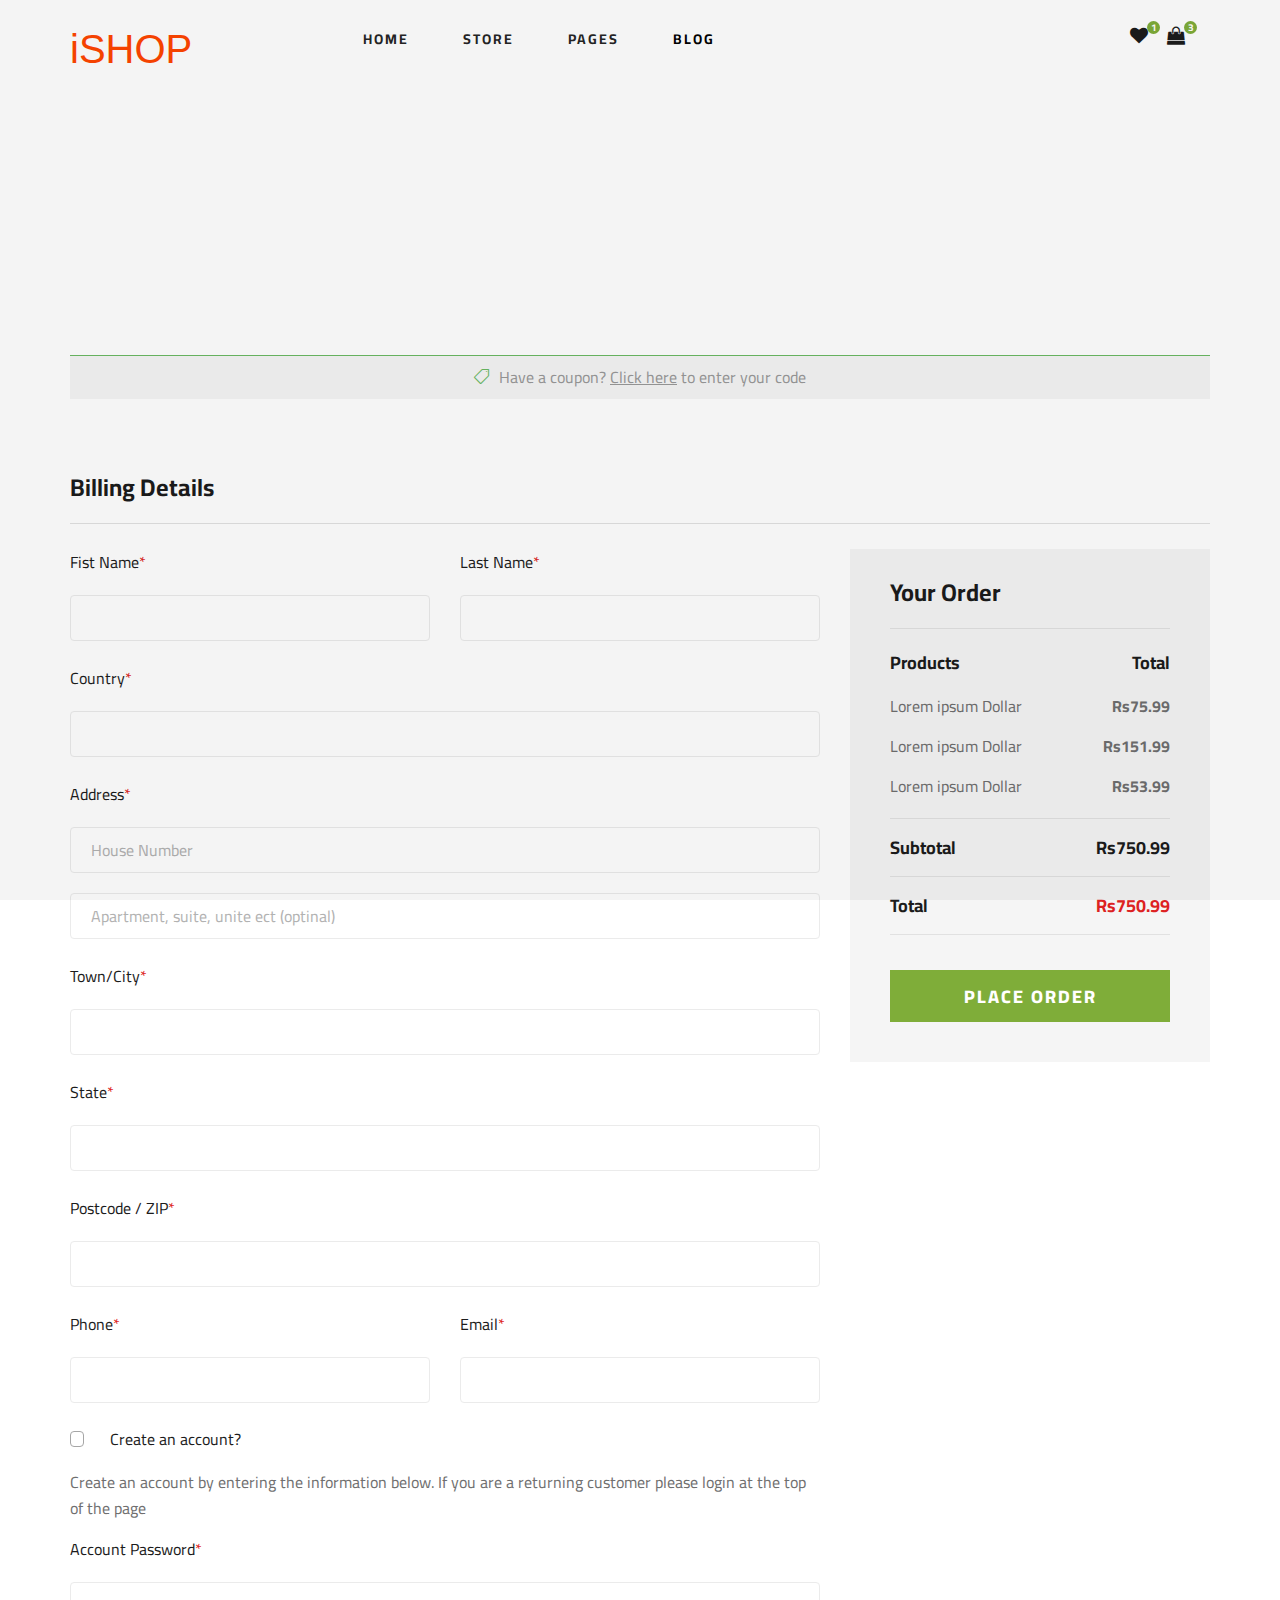
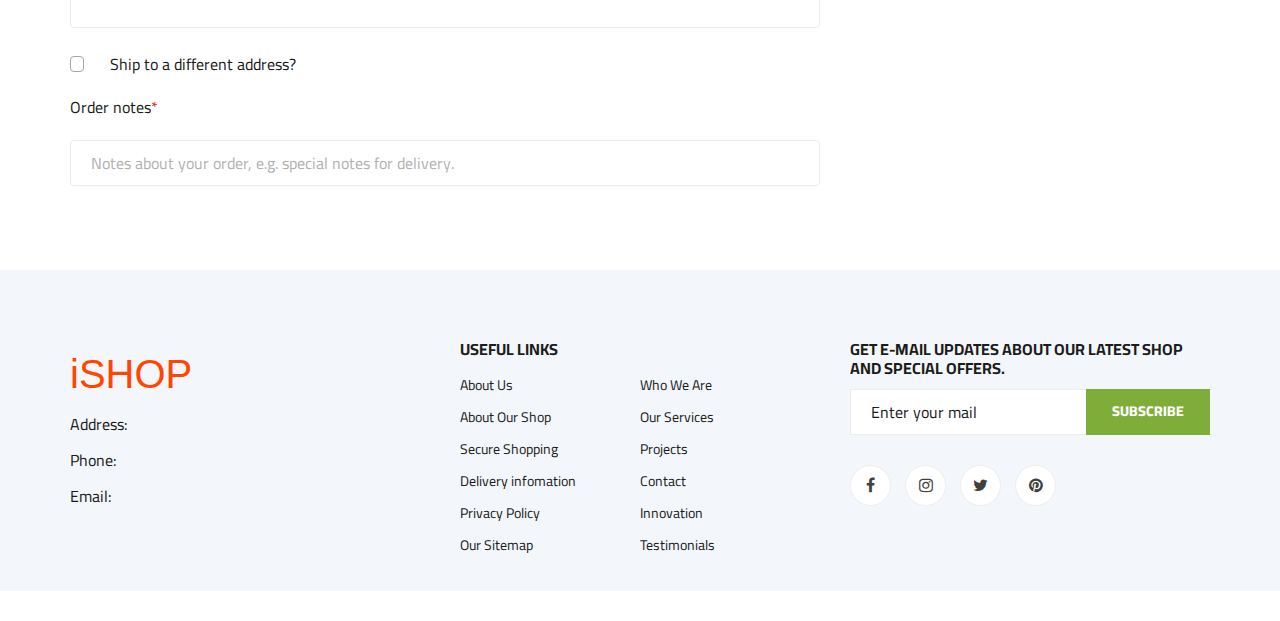
<file: php_login/checkout.html>
<!DOCTYPE html>
<html lang="zxx">

<head>
    <meta charset="UTF-8">
    <meta name="description">
    <meta name="keywords" content="Ogani, unica, creative, html">
    <meta name="viewport" content="width=device-width, initial-scale=1.0">
    <meta http-equiv="X-UA-Compatible" content="ie=edge">
    <title>CHECKOUT</title>

    <!-- Google Font -->
    <link href="https://fonts.googleapis.com/css2?family=Cairo:wght@200;300;400;600;900&display=swap" rel="stylesheet">

    <!-- Css Styles -->
    <link rel="stylesheet" href="css/bootstrap.min.css" type="text/css">
    <link rel="stylesheet" href="css/font-awesome.min.css" type="text/css">
    <link rel="stylesheet" href="css/elegant-icons.css" type="text/css">
    <link rel="stylesheet" href="css/nice-select.css" type="text/css">
    <link rel="stylesheet" href="css/jquery-ui.min.css" type="text/css">
    <link rel="stylesheet" href="css/owl.carousel.min.css" type="text/css">
    <link rel="stylesheet" href="css/slicknav.min.css" type="text/css">
    <link rel="stylesheet" href="css/style.css" type="text/css">
</head>

<body>
<!-- Page Preloder -->
<div id="preloder">
    <div class="loader"></div>
</div>

<!-- Humberger Begin -->
<div class="humberger__menu__overlay"></div>
<div class="humberger__menu__wrapper">
    <div class="humberger__menu__logo">
        <a href="./index.html">
            <h1 class="logo">iSHOP</h1>
        </a>
    </div>
    <div class="humberger__menu__cart">
        <ul>
            <li><a href="#"><i class="fa fa-heart"></i> <span>1</span></a></li>
            <li><a href="#"><i class="fa fa-shopping-bag"></i> <span>3</span></a></li>
        </ul>
    </div>
    <div class="humberger__menu__widget">
        <div class="header__top__right__auth">
            <a href="#"><i class="fa fa-user"></i> Login</a>
        </div>
    </div>
    <nav class="humberger__menu__nav mobile-menu">
        <ul>
            <li class="active"><a href="./index.html">HOME</a></li>
            <li><a href="./store.html">STORE</a></li>
            <li><a href="#">PAGES</a>
                <ul class="header__menu__dropdown">
                    <li><a href="./shop-details.html">SHOP DETAILS</a></li>
                    <li><a href="./shoping-cart.html">SHOPPING CART</a></li>
                    <li><a href="./checkout.html">CHECK OUTt</a></li>
                    <li><a href="./blog-details.html">BLOG DETAILS</a></li>
                </ul>
            </li>
            <li><a href="./blog.html">BLOG</a></li>
            <!-- <li><a href="./contact.html">Contact</a></li> -->
        </ul>
    </nav>
    <div id="mobile-menu-wrap"></div>
    <div class="header__top__right__social">
        <a href="#"><i class="fa fa-facebook"></i></a>
        <a href="#"><i class="fa fa-twitter"></i></a>
        <a href="#"><i class="fa fa-linkedin"></i></a>
        <a href="#"><i class="fa fa-pinterest-p"></i></a>
    </div>
</div>
<!-- Humberger End -->

<!-- Header Section Begin -->

    <div class="container">
        <div class="row">
            <div class="col-lg-3">
                <div class="header__logo">
                    <a href="#">
                        <h1 class="logo">iSHOP</h1>
                    </a>
                </div>
            </div>
            <div class="col-lg-6">
                <nav class="header__menu">
                    <ul>
                        <li><a href="./index.html">HOME</a></li>
                        <li><a href="./store.html">STORE</a></li>
                        <li><a href="#">Pages</a>
                            <ul class="header__menu__dropdown">
                                <li><a href="./shop-details.html">SHOP DETAILS</a></li>
                                <li><a href="./shoping-cart.html">SHOPPING CART</a></li>
                                <li><a href="./checkout.html">CHECK OUT</a></li>
                                <li><a href="./blog-details.html">BLOG DETAILS</a></li>
                            </ul>
                        </li>
                        <li class="active"><a href="./blog.html">BLOG</a></li>
                        <!-- <li><a href="./contact.html">Contact</a></li> -->
                    </ul>
                </nav>
            </div>
            <div class="col-lg-3">
                <div class="header__cart">
                    <ul>
                        <li><a href="#"><i class="fa fa-heart"></i> <span>1</span></a></li>
                        <li><a href="./shoping-cart.html"><i class="fa fa-shopping-bag"></i> <span>3</span></a></li>
                    </ul>
                </div>
            </div>
        </div>
        <div class="humberger__open">
            <i class="fa fa-bars"></i>
        </div>
    </div>
</header>
<!-- Header Section End -->

<!-- Hero Section Begin -->
<section class="hero hero-normal">
    <div class="container">
        <div class="row">
            <div class="col-lg-3">
                
            </div>
            <!--  -->
        </div>
    </div>
    <!-- Hero Section End -->

    <section class="store-section set-bg" data-setbg="https://t3.ftcdn.net/jpg/02/84/32/52/360_F_284325273_ei2pxwlAyg4ghLOBINFPiF1LVubbfLpA.jpg">
        <div class="container">
            <div class="row">
                <div class="col-lg-12 text-center">
                    <div class="store__text">
                        <h2>FLASH SALE</h2>
                        <div class="store__option">
                            <a href="./index.html">HOME</a>
                            <span>SHOP</span>
                        </div>
                    </div>
                </div>
            </div>
        </div>
    </section>

    
    <!-- Checkout Section Begin -->
    <section class="checkout spad">
        <div class="container">
            <div class="row">
                <div class="col-lg-12">
                    <h6><span class="icon_tag_alt"></span> Have a coupon? <a href="#">Click here</a> to enter your code
                    </h6>
                </div>
            </div>
            <div class="checkout__form">
                <h4>Billing Details</h4>
                <form action="#">
                    <div class="row">
                        <div class="col-lg-8 col-md-6">
                            <div class="row">
                                <div class="col-lg-6">
                                    <div class="checkout__input">
                                        <p>Fist Name<span>*</span></p>
                                        <input type="text">
                                    </div>
                                </div>
                                <div class="col-lg-6">
                                    <div class="checkout__input">
                                        <p>Last Name<span>*</span></p>
                                        <input type="text">
                                    </div>
                                </div>
                            </div>
                            <div class="checkout__input">
                                <p>Country<span>*</span></p>
                                <input type="text">
                            </div>
                            <div class="checkout__input">
                                <p>Address<span>*</span></p>
                                <input type="text" placeholder="House Number" class="checkout__input__add">
                                <input type="text" placeholder="Apartment, suite, unite ect (optinal)">
                            </div>
                            <div class="checkout__input">
                                <p>Town/City<span>*</span></p>
                                <input type="text">
                            </div>
                            <div class="checkout__input">
                                <p>State<span>*</span></p>
                                <input type="text">
                            </div>
                            <div class="checkout__input">
                                <p>Postcode / ZIP<span>*</span></p>
                                <input type="text">
                            </div>
                            <div class="row">
                                <div class="col-lg-6">
                                    <div class="checkout__input">
                                        <p>Phone<span>*</span></p>
                                        <input type="text">
                                    </div>
                                </div>
                                <div class="col-lg-6">
                                    <div class="checkout__input">
                                        <p>Email<span>*</span></p>
                                        <input type="text">
                                    </div>
                                </div>
                            </div>
                            <div class="checkout__input__checkbox">
                                <label for="acc">
                                    Create an account?
                                    <input type="checkbox" id="acc">
                                    <span class="checkmark"></span>
                                </label>
                            </div>
                            <p>Create an account by entering the information below. If you are a returning customer
                                please login at the top of the page</p>
                            <div class="checkout__input">
                                <p>Account Password<span>*</span></p>
                                <input type="text">
                            </div>
                            <div class="checkout__input__checkbox">
                                <label for="diff-acc">
                                    Ship to a different address?
                                    <input type="checkbox" id="diff-acc">
                                    <span class="checkmark"></span>
                                </label>
                            </div>
                            <div class="checkout__input">
                                <p>Order notes<span>*</span></p>
                                <input type="text"
                                    placeholder="Notes about your order, e.g. special notes for delivery.">
                            </div>
                        </div>
                        <div class="col-lg-4 col-md-6">
                            <div class="checkout__order">
                                <h4>Your Order</h4>
                                <div class="checkout__order__products">Products <span>Total</span></div>
                                <ul>
                                    <li>Lorem ipsum Dollar <span>Rs75.99</span></li>
                                    <li>Lorem ipsum Dollar<span>Rs151.99</span></li>
                                    <li>Lorem ipsum Dollar<span>Rs53.99</span></li>
                                </ul>
                                <div class="checkout__order__subtotal">Subtotal <span>Rs750.99</span></div>
                                <div class="checkout__order__total">Total <span>Rs750.99</span></div>
                                <!-- <div class="checkout__input__checkbox">
                                    <label for="acc-or">
                                        Create an account?
                                        <input type="checkbox" id="acc-or">
                                        <span class="checkmark"></span>
                                    </label>
                                </div>
                                <p>Lorem ipsum dolor sit amet, consectetur adip elit, sed do eiusmod tempor incididunt
                                    ut labore et dolore magna aliqua.</p>
                                <div class="checkout__input__checkbox">
                                    <label for="payment">
                                        Check Payment
                                        <input type="checkbox" id="payment">
                                        <span class="checkmark"></span>
                                    </label>
                                </div> -->
                                <button type="submit" class="site-btn">PLACE ORDER</button>
                            </div>
                        </div>
                    </div>
                </form>
            </div>
        </div>
    </section>
    <!-- Checkout Section End -->

    <!-- Footer Section Begin -->
    <footer class="footer spad">
        <div class="container">
            <div class="row">
                <div class="col-lg-3 col-md-6 col-sm-6">
                    <div class="footer__about">
                        <div class="footer-logo">
                            <h1 class="logo">iSHOP</h1>
                        </div>
                        <ul>
                            <li>Address: </li>
                            <li>Phone: </li>
                            <li>Email: </li>
                        </ul>
                    </div>
                </div>
                <div class="col-lg-4 col-md-6 col-sm-6 offset-lg-1">
                    <div class="footer__widget">
                        <h6>USEFUL LINKS</h6>
                        <ul>
                            <li><a href="#">About Us</a></li>
                            <li><a href="#">About Our Shop</a></li>
                            <li><a href="#">Secure Shopping</a></li>
                            <li><a href="#">Delivery infomation</a></li>
                            <li><a href="#">Privacy Policy</a></li>
                            <li><a href="#">Our Sitemap</a></li>
                        </ul>
                        <ul>
                            <li><a href="#">Who We Are</a></li>
                            <li><a href="#">Our Services</a></li>
                            <li><a href="#">Projects</a></li>
                            <li><a href="#">Contact</a></li>
                            <li><a href="#">Innovation</a></li>
                            <li><a href="#">Testimonials</a></li>
                        </ul>
                    </div>
                </div>
                <div class="col-lg-4 col-md-12">
                    <div class="footer__widget">
                        <h6>GET E-MAIL UPDATES ABOUT OUR LATEST SHOP AND SPECIAL OFFERS.</h6>
                        <form action="#">
                            <input type="text" placeholder="Enter your mail">
                            <button type="submit" class="site-btn">Subscribe</button>
                        </form>
                        <div class="footer__widget__social">
                            <a href="#"><i class="fa fa-facebook"></i></a>
                            <a href="#"><i class="fa fa-instagram"></i></a>
                            <a href="#"><i class="fa fa-twitter"></i></a>
                            <a href="#"><i class="fa fa-pinterest"></i></a>
                        </div>
                    </div>
                </div>
            </div>
        </div>
    </footer>
    <!-- Footer Section End -->

    <!-- Js Plugins -->
    <script src="js/jquery-3.3.1.min.js"></script>
    <script src="js/bootstrap.min.js"></script>
    <script src="js/jquery.nice-select.min.js"></script>
    <script src="js/jquery-ui.min.js"></script>
    <script src="js/jquery.slicknav.js"></script>
    <script src="js/mixitup.min.js"></script>
    <script src="js/owl.carousel.min.js"></script>
    <script src="js/main.js"></script>

 

</body>

</html>
</file>
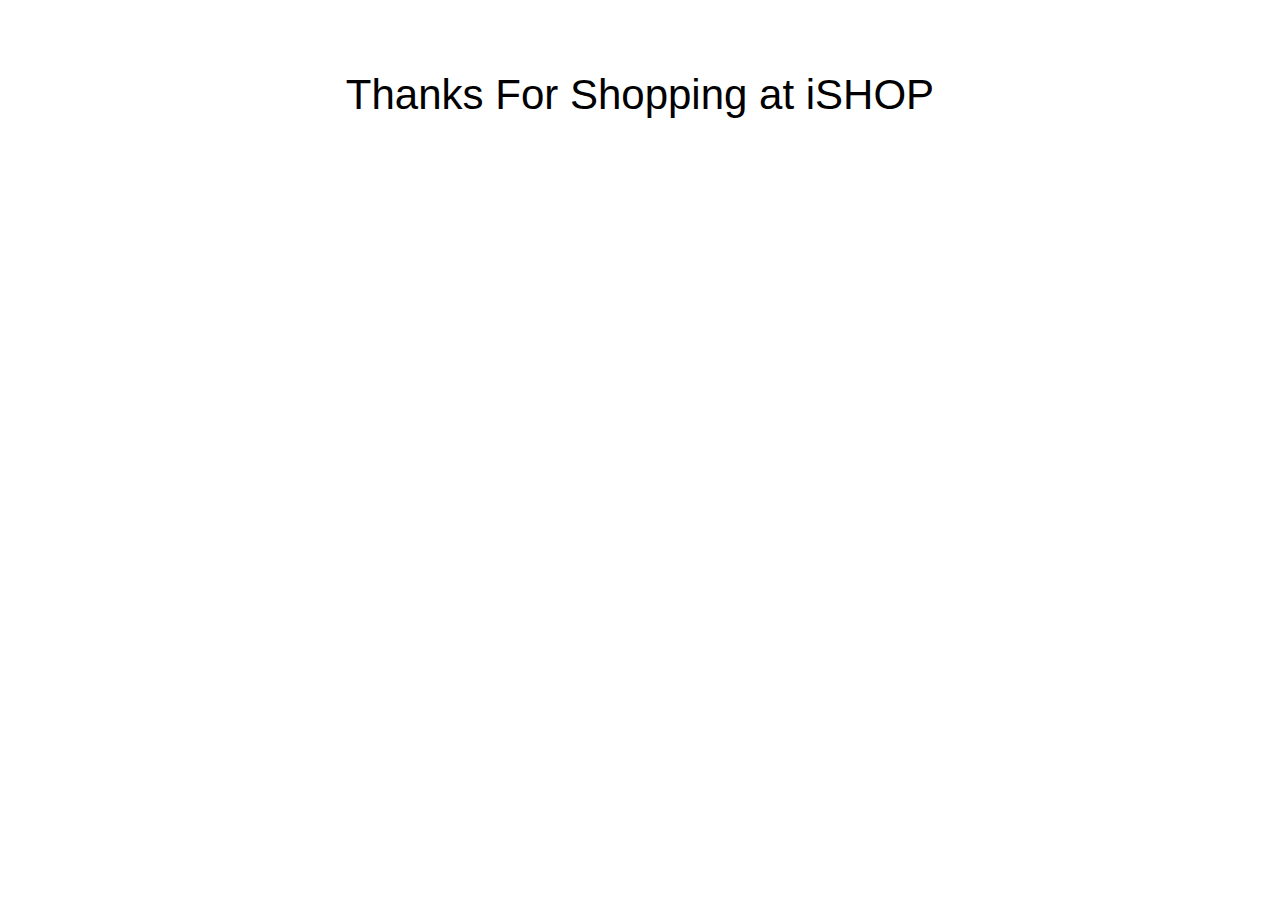
<file: php_login/payment.html>
<!DOCTYPE html>
<html lang="en">
<head>
    <meta charset="UTF-8">
    <meta http-equiv="X-UA-Compatible" content="IE=edge">
    <meta name="viewport" content="width=device-width, initial-scale=1.0">
    <link rel="stylesheet" href="./css/style.css">
    <title>iSHOP | Payment-Gateway</title>
</head>
<body>
    <div class="Heading_payment_page">Thanks For Shopping at iSHOP</div>
    <div class="razorpay-embed-btn" data-url="https://rzp.io/l/7XANHyZ0xA" data-text="Proceed to payment" data-color="#528FF0" data-size="large">
    

<script>
    (function(){
    var d=document; var x=!d.getElementById('razorpay-embed-btn-js')
    if(x){ var s=d.createElement('script'); s.defer=!0;s.id='razorpay-embed-btn-js';
    s.src='https://cdn.razorpay.com/static/embed_btn/bundle.js';d.body.appendChild(s);} else{var rzp=window['__rzp__'];
    rzp && rzp.init && rzp.init()}})();
</script>
</div>
</body>
</html>
</file>
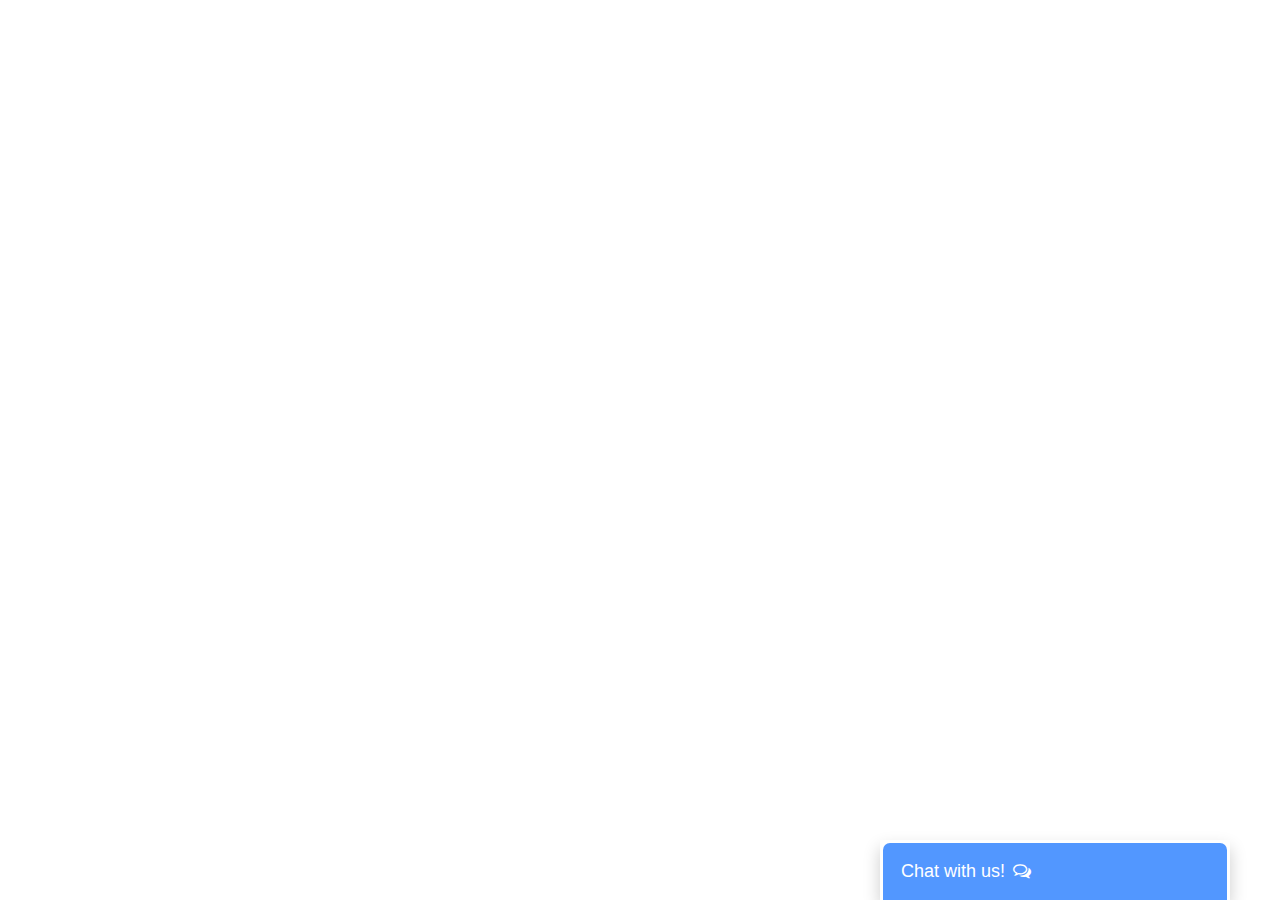
<file: php_login/chatbot/chat.html>
<!DOCTYPE html>
<html lang="en">

<head>
    <meta charset="UTF-8">
    <meta http-equiv="X-UA-Compatible" content="IE=edge">
    <meta name="viewport" content="width=device-width, initial-scale=1.0">
    <title>iSHOP | ChatBot</title>

    <link rel="stylesheet" href="static/css/chat.css">
    <link rel="stylesheet" href="static/css/home.css">
    <link rel="stylesheet" href="https://cdnjs.cloudflare.com/ajax/libs/font-awesome/4.7.0/css/font-awesome.min.css">

</head>

<body>
    
    <div class="chat-bar-collapsible">
        <button id="chat-button" type="button" class="collapsible">Chat with us!
            <i id="chat-icon" style="color: #fff;" class="fa fa-fw fa-comments-o"></i>
        </button>

        <div class="content">
            <div class="full-chat-block">
              
                <div class="outer-container">
                    <div class="chat-container">
                        
                        <div id="chatbox">
                            <h5 id="chat-timestamp"></h5>
                            <p id="botStarterMessage" class="botText"><span>Loading...</span></p>
                        </div>

                        
                        <div class="chat-bar-input-block">
                            <div id="userInput">
                                <input id="textInput" class="input-box" type="text" name="msg"
                                    placeholder="Tap 'Enter' to send a message">
                                <p></p>
                            </div>

                            <div class="chat-bar-icons">
                                <i id="chat-icon" style="color: crimson;" class="fa fa-fw fa-heart"
                                    onclick="heartButton()"></i>
                                <i id="chat-icon" style="color: #333;" class="fa fa-fw fa-send"
                                    onclick="sendButton()"></i>
                            </div>
                        </div>

                        <div id="chat-bar-bottom">
                            <p></p>
                        </div>

                    </div>
                </div>

            </div>
        </div>

    </div>

</body>
<script src="https://ajax.googleapis.com/ajax/libs/jquery/3.4.1/jquery.min.js"></script>
<script src="static/scripts/responses.js"></script>
<script src="static/scripts/chat.js"></script>

</html>
</file>
<file: php_login/css/elegant-icons.css>
@font-face {
	font-family: 'ElegantIcons';
	src:url('../fonts/ElegantIcons.eot');
	src:url('../fonts/ElegantIcons.eot?#iefix') format('embedded-opentype'),
		url('../fonts/ElegantIcons.woff') format('woff'),
		url('../fonts/ElegantIcons.ttf') format('truetype'),
		url('../fonts/ElegantIcons.svg#ElegantIcons') format('svg');
	font-weight: normal;
	font-style: normal;
}

/* Use the following CSS code if you want to use data attributes for inserting your icons */
[data-icon]:before {
	font-family: 'ElegantIcons';
	content: attr(data-icon);
	speak: none;
	font-weight: normal;
	font-variant: normal;
	text-transform: none;
	line-height: 1;
	-webkit-font-smoothing: antialiased;
	-moz-osx-font-smoothing: grayscale;
}

/* Use the following CSS code if you want to have a class per icon */
/*
Instead of a list of all class selectors,
you can use the generic selector below, but it's slower:
[class*="your-class-prefix"] {
*/
.arrow_up, .arrow_down, .arrow_left, .arrow_right, .arrow_left-up, .arrow_right-up, .arrow_right-down, .arrow_left-down, .arrow-up-down, .arrow_up-down_alt, .arrow_left-right_alt, .arrow_left-right, .arrow_expand_alt2, .arrow_expand_alt, .arrow_condense, .arrow_expand, .arrow_move, .arrow_carrot-up, .arrow_carrot-down, .arrow_carrot-left, .arrow_carrot-right, .arrow_carrot-2up, .arrow_carrot-2down, .arrow_carrot-2left, .arrow_carrot-2right, .arrow_carrot-up_alt2, .arrow_carrot-down_alt2, .arrow_carrot-left_alt2, .arrow_carrot-right_alt2, .arrow_carrot-2up_alt2, .arrow_carrot-2down_alt2, .arrow_carrot-2left_alt2, .arrow_carrot-2right_alt2, .arrow_triangle-up, .arrow_triangle-down, .arrow_triangle-left, .arrow_triangle-right, .arrow_triangle-up_alt2, .arrow_triangle-down_alt2, .arrow_triangle-left_alt2, .arrow_triangle-right_alt2, .arrow_back, .icon_minus-06, .icon_plus, .icon_close, .icon_check, .icon_minus_alt2, .icon_plus_alt2, .icon_close_alt2, .icon_check_alt2, .icon_zoom-out_alt, .icon_zoom-in_alt, .icon_search, .icon_box-empty, .icon_box-selected, .icon_minus-box, .icon_plus-box, .icon_box-checked, .icon_circle-empty, .icon_circle-slelected, .icon_stop_alt2, .icon_stop, .icon_pause_alt2, .icon_pause, .icon_menu, .icon_menu-square_alt2, .icon_menu-circle_alt2, .icon_ul, .icon_ol, .icon_adjust-horiz, .icon_adjust-vert, .icon_document_alt, .icon_documents_alt, .icon_pencil, .icon_pencil-edit_alt, .icon_pencil-edit, .icon_folder-alt, .icon_folder-open_alt, .icon_folder-add_alt, .icon_info_alt, .icon_error-oct_alt, .icon_error-circle_alt, .icon_error-triangle_alt, .icon_question_alt2, .icon_question, .icon_comment_alt, .icon_chat_alt, .icon_vol-mute_alt, .icon_volume-low_alt, .icon_volume-high_alt, .icon_quotations, .icon_quotations_alt2, .icon_clock_alt, .icon_lock_alt, .icon_lock-open_alt, .icon_key_alt, .icon_cloud_alt, .icon_cloud-upload_alt, .icon_cloud-download_alt, .icon_image, .icon_images, .icon_lightbulb_alt, .icon_gift_alt, .icon_house_alt, .icon_genius, .icon_mobile, .icon_tablet, .icon_laptop, .icon_desktop, .icon_camera_alt, .icon_mail_alt, .icon_cone_alt, .icon_ribbon_alt, .icon_bag_alt, .icon_creditcard, .icon_cart_alt, .icon_paperclip, .icon_tag_alt, .icon_tags_alt, .icon_trash_alt, .icon_cursor_alt, .icon_mic_alt, .icon_compass_alt, .icon_pin_alt, .icon_pushpin_alt, .icon_map_alt, .icon_drawer_alt, .icon_toolbox_alt, .icon_book_alt, .icon_calendar, .icon_film, .icon_table, .icon_contacts_alt, .icon_headphones, .icon_lifesaver, .icon_piechart, .icon_refresh, .icon_link_alt, .icon_link, .icon_loading, .icon_blocked, .icon_archive_alt, .icon_heart_alt, .icon_star_alt, .icon_star-half_alt, .icon_star, .icon_star-half, .icon_tools, .icon_tool, .icon_cog, .icon_cogs, .arrow_up_alt, .arrow_down_alt, .arrow_left_alt, .arrow_right_alt, .arrow_left-up_alt, .arrow_right-up_alt, .arrow_right-down_alt, .arrow_left-down_alt, .arrow_condense_alt, .arrow_expand_alt3, .arrow_carrot_up_alt, .arrow_carrot-down_alt, .arrow_carrot-left_alt, .arrow_carrot-right_alt, .arrow_carrot-2up_alt, .arrow_carrot-2dwnn_alt, .arrow_carrot-2left_alt, .arrow_carrot-2right_alt, .arrow_triangle-up_alt, .arrow_triangle-down_alt, .arrow_triangle-left_alt, .arrow_triangle-right_alt, .icon_minus_alt, .icon_plus_alt, .icon_close_alt, .icon_check_alt, .icon_zoom-out, .icon_zoom-in, .icon_stop_alt, .icon_menu-square_alt, .icon_menu-circle_alt, .icon_document, .icon_documents, .icon_pencil_alt, .icon_folder, .icon_folder-open, .icon_folder-add, .icon_folder_upload, .icon_folder_download, .icon_info, .icon_error-circle, .icon_error-oct, .icon_error-triangle, .icon_question_alt, .icon_comment, .icon_chat, .icon_vol-mute, .icon_volume-low, .icon_volume-high, .icon_quotations_alt, .icon_clock, .icon_lock, .icon_lock-open, .icon_key, .icon_cloud, .icon_cloud-upload, .icon_cloud-download, .icon_lightbulb, .icon_gift, .icon_house, .icon_camera, .icon_mail, .icon_cone, .icon_ribbon, .icon_bag, .icon_cart, .icon_tag, .icon_tags, .icon_trash, .icon_cursor, .icon_mic, .icon_compass, .icon_pin, .icon_pushpin, .icon_map, .icon_drawer, .icon_toolbox, .icon_book, .icon_contacts, .icon_archive, .icon_heart, .icon_profile, .icon_group, .icon_grid-2x2, .icon_grid-3x3, .icon_music, .icon_pause_alt, .icon_phone, .icon_upload, .icon_download, .social_facebook, .social_twitter, .social_pinterest, .social_googleplus, .social_tumblr, .social_tumbleupon, .social_wordpress, .social_instagram, .social_dribbble, .social_vimeo, .social_linkedin, .social_rss, .social_deviantart, .social_share, .social_myspace, .social_skype, .social_youtube, .social_picassa, .social_googledrive, .social_flickr, .social_blogger, .social_spotify, .social_delicious, .social_facebook_circle, .social_twitter_circle, .social_pinterest_circle, .social_googleplus_circle, .social_tumblr_circle, .social_stumbleupon_circle, .social_wordpress_circle, .social_instagram_circle, .social_dribbble_circle, .social_vimeo_circle, .social_linkedin_circle, .social_rss_circle, .social_deviantart_circle, .social_share_circle, .social_myspace_circle, .social_skype_circle, .social_youtube_circle, .social_picassa_circle, .social_googledrive_alt2, .social_flickr_circle, .social_blogger_circle, .social_spotify_circle, .social_delicious_circle, .social_facebook_square, .social_twitter_square, .social_pinterest_square, .social_googleplus_square, .social_tumblr_square, .social_stumbleupon_square, .social_wordpress_square, .social_instagram_square, .social_dribbble_square, .social_vimeo_square, .social_linkedin_square, .social_rss_square, .social_deviantart_square, .social_share_square, .social_myspace_square, .social_skype_square, .social_youtube_square, .social_picassa_square, .social_googledrive_square, .social_flickr_square, .social_blogger_square, .social_spotify_square, .social_delicious_square, .icon_printer, .icon_calulator, .icon_building, .icon_floppy, .icon_drive, .icon_search-2, .icon_id, .icon_id-2, .icon_puzzle, .icon_like, .icon_dislike, .icon_mug, .icon_currency, .icon_wallet, .icon_pens, .icon_easel, .icon_flowchart, .icon_datareport, .icon_briefcase, .icon_shield, .icon_percent, .icon_globe, .icon_globe-2, .icon_target, .icon_hourglass, .icon_balance, .icon_rook, .icon_printer-alt, .icon_calculator_alt, .icon_building_alt, .icon_floppy_alt, .icon_drive_alt, .icon_search_alt, .icon_id_alt, .icon_id-2_alt, .icon_puzzle_alt, .icon_like_alt, .icon_dislike_alt, .icon_mug_alt, .icon_currency_alt, .icon_wallet_alt, .icon_pens_alt, .icon_easel_alt, .icon_flowchart_alt, .icon_datareport_alt, .icon_briefcase_alt, .icon_shield_alt, .icon_percent_alt, .icon_globe_alt, .icon_clipboard {
	font-family: 'ElegantIcons';
	speak: none;
	font-style: normal;
	font-weight: normal;
	font-variant: normal;
	text-transform: none;
	line-height: 1;
	-webkit-font-smoothing: antialiased;
}
.arrow_up:before {
	content: "\21";
}
.arrow_down:before {
	content: "\22";
}
.arrow_left:before {
	content: "\23";
}
.arrow_right:before {
	content: "\24";
}
.arrow_left-up:before {
	content: "\25";
}
.arrow_right-up:before {
	content: "\26";
}
.arrow_right-down:before {
	content: "\27";
}
.arrow_left-down:before {
	content: "\28";
}
.arrow-up-down:before {
	content: "\29";
}
.arrow_up-down_alt:before {
	content: "\2a";
}
.arrow_left-right_alt:before {
	content: "\2b";
}
.arrow_left-right:before {
	content: "\2c";
}
.arrow_expand_alt2:before {
	content: "\2d";
}
.arrow_expand_alt:before {
	content: "\2e";
}
.arrow_condense:before {
	content: "\2f";
}
.arrow_expand:before {
	content: "\30";
}
.arrow_move:before {
	content: "\31";
}
.arrow_carrot-up:before {
	content: "\32";
}
.arrow_carrot-down:before {
	content: "\33";
}
.arrow_carrot-left:before {
	content: "\34";
}
.arrow_carrot-right:before {
	content: "\35";
}
.arrow_carrot-2up:before {
	content: "\36";
}
.arrow_carrot-2down:before {
	content: "\37";
}
.arrow_carrot-2left:before {
	content: "\38";
}
.arrow_carrot-2right:before {
	content: "\39";
}
.arrow_carrot-up_alt2:before {
	content: "\3a";
}
.arrow_carrot-down_alt2:before {
	content: "\3b";
}
.arrow_carrot-left_alt2:before {
	content: "\3c";
}
.arrow_carrot-right_alt2:before {
	content: "\3d";
}
.arrow_carrot-2up_alt2:before {
	content: "\3e";
}
.arrow_carrot-2down_alt2:before {
	content: "\3f";
}
.arrow_carrot-2left_alt2:before {
	content: "\40";
}
.arrow_carrot-2right_alt2:before {
	content: "\41";
}
.arrow_triangle-up:before {
	content: "\42";
}
.arrow_triangle-down:before {
	content: "\43";
}
.arrow_triangle-left:before {
	content: "\44";
}
.arrow_triangle-right:before {
	content: "\45";
}
.arrow_triangle-up_alt2:before {
	content: "\46";
}
.arrow_triangle-down_alt2:before {
	content: "\47";
}
.arrow_triangle-left_alt2:before {
	content: "\48";
}
.arrow_triangle-right_alt2:before {
	content: "\49";
}
.arrow_back:before {
	content: "\4a";
}
.icon_minus-06:before {
	content: "\4b";
}
.icon_plus:before {
	content: "\4c";
}
.icon_close:before {
	content: "\4d";
}
.icon_check:before {
	content: "\4e";
}
.icon_minus_alt2:before {
	content: "\4f";
}
.icon_plus_alt2:before {
	content: "\50";
}
.icon_close_alt2:before {
	content: "\51";
}
.icon_check_alt2:before {
	content: "\52";
}
.icon_zoom-out_alt:before {
	content: "\53";
}
.icon_zoom-in_alt:before {
	content: "\54";
}
.icon_search:before {
	content: "\55";
}
.icon_box-empty:before {
	content: "\56";
}
.icon_box-selected:before {
	content: "\57";
}
.icon_minus-box:before {
	content: "\58";
}
.icon_plus-box:before {
	content: "\59";
}
.icon_box-checked:before {
	content: "\5a";
}
.icon_circle-empty:before {
	content: "\5b";
}
.icon_circle-slelected:before {
	content: "\5c";
}
.icon_stop_alt2:before {
	content: "\5d";
}
.icon_stop:before {
	content: "\5e";
}
.icon_pause_alt2:before {
	content: "\5f";
}
.icon_pause:before {
	content: "\60";
}
.icon_menu:before {
	content: "\61";
}
.icon_menu-square_alt2:before {
	content: "\62";
}
.icon_menu-circle_alt2:before {
	content: "\63";
}
.icon_ul:before {
	content: "\64";
}
.icon_ol:before {
	content: "\65";
}
.icon_adjust-horiz:before {
	content: "\66";
}
.icon_adjust-vert:before {
	content: "\67";
}
.icon_document_alt:before {
	content: "\68";
}
.icon_documents_alt:before {
	content: "\69";
}
.icon_pencil:before {
	content: "\6a";
}
.icon_pencil-edit_alt:before {
	content: "\6b";
}
.icon_pencil-edit:before {
	content: "\6c";
}
.icon_folder-alt:before {
	content: "\6d";
}
.icon_folder-open_alt:before {
	content: "\6e";
}
.icon_folder-add_alt:before {
	content: "\6f";
}
.icon_info_alt:before {
	content: "\70";
}
.icon_error-oct_alt:before {
	content: "\71";
}
.icon_error-circle_alt:before {
	content: "\72";
}
.icon_error-triangle_alt:before {
	content: "\73";
}
.icon_question_alt2:before {
	content: "\74";
}
.icon_question:before {
	content: "\75";
}
.icon_comment_alt:before {
	content: "\76";
}
.icon_chat_alt:before {
	content: "\77";
}
.icon_vol-mute_alt:before {
	content: "\78";
}
.icon_volume-low_alt:before {
	content: "\79";
}
.icon_volume-high_alt:before {
	content: "\7a";
}
.icon_quotations:before {
	content: "\7b";
}
.icon_quotations_alt2:before {
	content: "\7c";
}
.icon_clock_alt:before {
	content: "\7d";
}
.icon_lock_alt:before {
	content: "\7e";
}
.icon_lock-open_alt:before {
	content: "\e000";
}
.icon_key_alt:before {
	content: "\e001";
}
.icon_cloud_alt:before {
	content: "\e002";
}
.icon_cloud-upload_alt:before {
	content: "\e003";
}
.icon_cloud-download_alt:before {
	content: "\e004";
}
.icon_image:before {
	content: "\e005";
}
.icon_images:before {
	content: "\e006";
}
.icon_lightbulb_alt:before {
	content: "\e007";
}
.icon_gift_alt:before {
	content: "\e008";
}
.icon_house_alt:before {
	content: "\e009";
}
.icon_genius:before {
	content: "\e00a";
}
.icon_mobile:before {
	content: "\e00b";
}
.icon_tablet:before {
	content: "\e00c";
}
.icon_laptop:before {
	content: "\e00d";
}
.icon_desktop:before {
	content: "\e00e";
}
.icon_camera_alt:before {
	content: "\e00f";
}
.icon_mail_alt:before {
	content: "\e010";
}
.icon_cone_alt:before {
	content: "\e011";
}
.icon_ribbon_alt:before {
	content: "\e012";
}
.icon_bag_alt:before {
	content: "\e013";
}
.icon_creditcard:before {
	content: "\e014";
}
.icon_cart_alt:before {
	content: "\e015";
}
.icon_paperclip:before {
	content: "\e016";
}
.icon_tag_alt:before {
	content: "\e017";
}
.icon_tags_alt:before {
	content: "\e018";
}
.icon_trash_alt:before {
	content: "\e019";
}
.icon_cursor_alt:before {
	content: "\e01a";
}
.icon_mic_alt:before {
	content: "\e01b";
}
.icon_compass_alt:before {
	content: "\e01c";
}
.icon_pin_alt:before {
	content: "\e01d";
}
.icon_pushpin_alt:before {
	content: "\e01e";
}
.icon_map_alt:before {
	content: "\e01f";
}
.icon_drawer_alt:before {
	content: "\e020";
}
.icon_toolbox_alt:before {
	content: "\e021";
}
.icon_book_alt:before {
	content: "\e022";
}
.icon_calendar:before {
	content: "\e023";
}
.icon_film:before {
	content: "\e024";
}
.icon_table:before {
	content: "\e025";
}
.icon_contacts_alt:before {
	content: "\e026";
}
.icon_headphones:before {
	content: "\e027";
}
.icon_lifesaver:before {
	content: "\e028";
}
.icon_piechart:before {
	content: "\e029";
}
.icon_refresh:before {
	content: "\e02a";
}
.icon_link_alt:before {
	content: "\e02b";
}
.icon_link:before {
	content: "\e02c";
}
.icon_loading:before {
	content: "\e02d";
}
.icon_blocked:before {
	content: "\e02e";
}
.icon_archive_alt:before {
	content: "\e02f";
}
.icon_heart_alt:before {
	content: "\e030";
}
.icon_star_alt:before {
	content: "\e031";
}
.icon_star-half_alt:before {
	content: "\e032";
}
.icon_star:before {
	content: "\e033";
}
.icon_star-half:before {
	content: "\e034";
}
.icon_tools:before {
	content: "\e035";
}
.icon_tool:before {
	content: "\e036";
}
.icon_cog:before {
	content: "\e037";
}
.icon_cogs:before {
	content: "\e038";
}
.arrow_up_alt:before {
	content: "\e039";
}
.arrow_down_alt:before {
	content: "\e03a";
}
.arrow_left_alt:before {
	content: "\e03b";
}
.arrow_right_alt:before {
	content: "\e03c";
}
.arrow_left-up_alt:before {
	content: "\e03d";
}
.arrow_right-up_alt:before {
	content: "\e03e";
}
.arrow_right-down_alt:before {
	content: "\e03f";
}
.arrow_left-down_alt:before {
	content: "\e040";
}
.arrow_condense_alt:before {
	content: "\e041";
}
.arrow_expand_alt3:before {
	content: "\e042";
}
.arrow_carrot_up_alt:before {
	content: "\e043";
}
.arrow_carrot-down_alt:before {
	content: "\e044";
}
.arrow_carrot-left_alt:before {
	content: "\e045";
}
.arrow_carrot-right_alt:before {
	content: "\e046";
}
.arrow_carrot-2up_alt:before {
	content: "\e047";
}
.arrow_carrot-2dwnn_alt:before {
	content: "\e048";
}
.arrow_carrot-2left_alt:before {
	content: "\e049";
}
.arrow_carrot-2right_alt:before {
	content: "\e04a";
}
.arrow_triangle-up_alt:before {
	content: "\e04b";
}
.arrow_triangle-down_alt:before {
	content: "\e04c";
}
.arrow_triangle-left_alt:before {
	content: "\e04d";
}
.arrow_triangle-right_alt:before {
	content: "\e04e";
}
.icon_minus_alt:before {
	content: "\e04f";
}
.icon_plus_alt:before {
	content: "\e050";
}
.icon_close_alt:before {
	content: "\e051";
}
.icon_check_alt:before {
	content: "\e052";
}
.icon_zoom-out:before {
	content: "\e053";
}
.icon_zoom-in:before {
	content: "\e054";
}
.icon_stop_alt:before {
	content: "\e055";
}
.icon_menu-square_alt:before {
	content: "\e056";
}
.icon_menu-circle_alt:before {
	content: "\e057";
}
.icon_document:before {
	content: "\e058";
}
.icon_documents:before {
	content: "\e059";
}
.icon_pencil_alt:before {
	content: "\e05a";
}
.icon_folder:before {
	content: "\e05b";
}
.icon_folder-open:before {
	content: "\e05c";
}
.icon_folder-add:before {
	content: "\e05d";
}
.icon_folder_upload:before {
	content: "\e05e";
}
.icon_folder_download:before {
	content: "\e05f";
}
.icon_info:before {
	content: "\e060";
}
.icon_error-circle:before {
	content: "\e061";
}
.icon_error-oct:before {
	content: "\e062";
}
.icon_error-triangle:before {
	content: "\e063";
}
.icon_question_alt:before {
	content: "\e064";
}
.icon_comment:before {
	content: "\e065";
}
.icon_chat:before {
	content: "\e066";
}
.icon_vol-mute:before {
	content: "\e067";
}
.icon_volume-low:before {
	content: "\e068";
}
.icon_volume-high:before {
	content: "\e069";
}
.icon_quotations_alt:before {
	content: "\e06a";
}
.icon_clock:before {
	content: "\e06b";
}
.icon_lock:before {
	content: "\e06c";
}
.icon_lock-open:before {
	content: "\e06d";
}
.icon_key:before {
	content: "\e06e";
}
.icon_cloud:before {
	content: "\e06f";
}
.icon_cloud-upload:before {
	content: "\e070";
}
.icon_cloud-download:before {
	content: "\e071";
}
.icon_lightbulb:before {
	content: "\e072";
}
.icon_gift:before {
	content: "\e073";
}
.icon_house:before {
	content: "\e074";
}
.icon_camera:before {
	content: "\e075";
}
.icon_mail:before {
	content: "\e076";
}
.icon_cone:before {
	content: "\e077";
}
.icon_ribbon:before {
	content: "\e078";
}
.icon_bag:before {
	content: "\e079";
}
.icon_cart:before {
	content: "\e07a";
}
.icon_tag:before {
	content: "\e07b";
}
.icon_tags:before {
	content: "\e07c";
}
.icon_trash:before {
	content: "\e07d";
}
.icon_cursor:before {
	content: "\e07e";
}
.icon_mic:before {
	content: "\e07f";
}
.icon_compass:before {
	content: "\e080";
}
.icon_pin:before {
	content: "\e081";
}
.icon_pushpin:before {
	content: "\e082";
}
.icon_map:before {
	content: "\e083";
}
.icon_drawer:before {
	content: "\e084";
}
.icon_toolbox:before {
	content: "\e085";
}
.icon_book:before {
	content: "\e086";
}
.icon_contacts:before {
	content: "\e087";
}
.icon_archive:before {
	content: "\e088";
}
.icon_heart:before {
	content: "\e089";
}
.icon_profile:before {
	content: "\e08a";
}
.icon_group:before {
	content: "\e08b";
}
.icon_grid-2x2:before {
	content: "\e08c";
}
.icon_grid-3x3:before {
	content: "\e08d";
}
.icon_music:before {
	content: "\e08e";
}
.icon_pause_alt:before {
	content: "\e08f";
}
.icon_phone:before {
	content: "\e090";
}
.icon_upload:before {
	content: "\e091";
}
.icon_download:before {
	content: "\e092";
}
.social_facebook:before {
	content: "\e093";
}
.social_twitter:before {
	content: "\e094";
}
.social_pinterest:before {
	content: "\e095";
}
.social_googleplus:before {
	content: "\e096";
}
.social_tumblr:before {
	content: "\e097";
}
.social_tumbleupon:before {
	content: "\e098";
}
.social_wordpress:before {
	content: "\e099";
}
.social_instagram:before {
	content: "\e09a";
}
.social_dribbble:before {
	content: "\e09b";
}
.social_vimeo:before {
	content: "\e09c";
}
.social_linkedin:before {
	content: "\e09d";
}
.social_rss:before {
	content: "\e09e";
}
.social_deviantart:before {
	content: "\e09f";
}
.social_share:before {
	content: "\e0a0";
}
.social_myspace:before {
	content: "\e0a1";
}
.social_skype:before {
	content: "\e0a2";
}
.social_youtube:before {
	content: "\e0a3";
}
.social_picassa:before {
	content: "\e0a4";
}
.social_googledrive:before {
	content: "\e0a5";
}
.social_flickr:before {
	content: "\e0a6";
}
.social_blogger:before {
	content: "\e0a7";
}
.social_spotify:before {
	content: "\e0a8";
}
.social_delicious:before {
	content: "\e0a9";
}
.social_facebook_circle:before {
	content: "\e0aa";
}
.social_twitter_circle:before {
	content: "\e0ab";
}
.social_pinterest_circle:before {
	content: "\e0ac";
}
.social_googleplus_circle:before {
	content: "\e0ad";
}
.social_tumblr_circle:before {
	content: "\e0ae";
}
.social_stumbleupon_circle:before {
	content: "\e0af";
}
.social_wordpress_circle:before {
	content: "\e0b0";
}
.social_instagram_circle:before {
	content: "\e0b1";
}
.social_dribbble_circle:before {
	content: "\e0b2";
}
.social_vimeo_circle:before {
	content: "\e0b3";
}
.social_linkedin_circle:before {
	content: "\e0b4";
}
.social_rss_circle:before {
	content: "\e0b5";
}
.social_deviantart_circle:before {
	content: "\e0b6";
}
.social_share_circle:before {
	content: "\e0b7";
}
.social_myspace_circle:before {
	content: "\e0b8";
}
.social_skype_circle:before {
	content: "\e0b9";
}
.social_youtube_circle:before {
	content: "\e0ba";
}
.social_picassa_circle:before {
	content: "\e0bb";
}
.social_googledrive_alt2:before {
	content: "\e0bc";
}
.social_flickr_circle:before {
	content: "\e0bd";
}
.social_blogger_circle:before {
	content: "\e0be";
}
.social_spotify_circle:before {
	content: "\e0bf";
}
.social_delicious_circle:before {
	content: "\e0c0";
}
.social_facebook_square:before {
	content: "\e0c1";
}
.social_twitter_square:before {
	content: "\e0c2";
}
.social_pinterest_square:before {
	content: "\e0c3";
}
.social_googleplus_square:before {
	content: "\e0c4";
}
.social_tumblr_square:before {
	content: "\e0c5";
}
.social_stumbleupon_square:before {
	content: "\e0c6";
}
.social_wordpress_square:before {
	content: "\e0c7";
}
.social_instagram_square:before {
	content: "\e0c8";
}
.social_dribbble_square:before {
	content: "\e0c9";
}
.social_vimeo_square:before {
	content: "\e0ca";
}
.social_linkedin_square:before {
	content: "\e0cb";
}
.social_rss_square:before {
	content: "\e0cc";
}
.social_deviantart_square:before {
	content: "\e0cd";
}
.social_share_square:before {
	content: "\e0ce";
}
.social_myspace_square:before {
	content: "\e0cf";
}
.social_skype_square:before {
	content: "\e0d0";
}
.social_youtube_square:before {
	content: "\e0d1";
}
.social_picassa_square:before {
	content: "\e0d2";
}
.social_googledrive_square:before {
	content: "\e0d3";
}
.social_flickr_square:before {
	content: "\e0d4";
}
.social_blogger_square:before {
	content: "\e0d5";
}
.social_spotify_square:before {
	content: "\e0d6";
}
.social_delicious_square:before {
	content: "\e0d7";
}
.icon_printer:before {
	content: "\e103";
}
.icon_calulator:before {
	content: "\e0ee";
}
.icon_building:before {
	content: "\e0ef";
}
.icon_floppy:before {
	content: "\e0e8";
}
.icon_drive:before {
	content: "\e0ea";
}
.icon_search-2:before {
	content: "\e101";
}
.icon_id:before {
	content: "\e107";
}
.icon_id-2:before {
	content: "\e108";
}
.icon_puzzle:before {
	content: "\e102";
}
.icon_like:before {
	content: "\e106";
}
.icon_dislike:before {
	content: "\e0eb";
}
.icon_mug:before {
	content: "\e105";
}
.icon_currency:before {
	content: "\e0ed";
}
.icon_wallet:before {
	content: "\e100";
}
.icon_pens:before {
	content: "\e104";
}
.icon_easel:before {
	content: "\e0e9";
}
.icon_flowchart:before {
	content: "\e109";
}
.icon_datareport:before {
	content: "\e0ec";
}
.icon_briefcase:before {
	content: "\e0fe";
}
.icon_shield:before {
	content: "\e0f6";
}
.icon_percent:before {
	content: "\e0fb";
}
.icon_globe:before {
	content: "\e0e2";
}
.icon_globe-2:before {
	content: "\e0e3";
}
.icon_target:before {
	content: "\e0f5";
}
.icon_hourglass:before {
	content: "\e0e1";
}
.icon_balance:before {
	content: "\e0ff";
}
.icon_rook:before {
	content: "\e0f8";
}
.icon_printer-alt:before {
	content: "\e0fa";
}
.icon_calculator_alt:before {
	content: "\e0e7";
}
.icon_building_alt:before {
	content: "\e0fd";
}
.icon_floppy_alt:before {
	content: "\e0e4";
}
.icon_drive_alt:before {
	content: "\e0e5";
}
.icon_search_alt:before {
	content: "\e0f7";
}
.icon_id_alt:before {
	content: "\e0e0";
}
.icon_id-2_alt:before {
	content: "\e0fc";
}
.icon_puzzle_alt:before {
	content: "\e0f9";
}
.icon_like_alt:before {
	content: "\e0dd";
}
.icon_dislike_alt:before {
	content: "\e0f1";
}
.icon_mug_alt:before {
	content: "\e0dc";
}
.icon_currency_alt:before {
	content: "\e0f3";
}
.icon_wallet_alt:before {
	content: "\e0d8";
}
.icon_pens_alt:before {
	content: "\e0db";
}
.icon_easel_alt:before {
	content: "\e0f0";
}
.icon_flowchart_alt:before {
	content: "\e0df";
}
.icon_datareport_alt:before {
	content: "\e0f2";
}
.icon_briefcase_alt:before {
	content: "\e0f4";
}
.icon_shield_alt:before {
	content: "\e0d9";
}
.icon_percent_alt:before {
	content: "\e0da";
}
.icon_globe_alt:before {
	content: "\e0de";
}
.icon_clipboard:before {
	content: "\e0e6";
}


	.glyph {
		float: left;
		text-align: center;
		padding: .75em;
		margin: .4em 1.5em .75em 0;
		width: 6em;
text-shadow: none;
	}
        .glyph_big {
        font-size: 128px;
        color: #59c5dc;
        float: left;
        margin-right: 20px;
        }

        .glyph div { padding-bottom: 10px;}

	.glyph input {
		font-family: consolas, monospace;
		font-size: 12px;
		width: 100%;
		text-align: center;
		border: 0;
		box-shadow: 0 0 0 1px #ccc;
		padding: .2em;
                -moz-border-radius: 5px;
                -webkit-border-radius: 5px;
	}
	.centered {
		margin-left: auto;
		margin-right: auto;
	}
	.glyph .fs1 {
		font-size: 2em;
	}
</file>
<file: php_login/css/nice-select.css>
.nice-select {
  -webkit-tap-highlight-color: transparent;
  background-color: #fff;
  border-radius: 5px;
  border: solid 1px #e8e8e8;
  box-sizing: border-box;
  clear: both;
  cursor: pointer;
  display: block;
  float: left;
  font-family: inherit;
  font-size: 14px;
  font-weight: normal;
  height: 42px;
  line-height: 40px;
  outline: none;
  padding-left: 18px;
  padding-right: 30px;
  position: relative;
  text-align: left !important;
  -webkit-transition: all 0.2s ease-in-out;
  transition: all 0.2s ease-in-out;
  -webkit-user-select: none;
     -moz-user-select: none;
      -ms-user-select: none;
          user-select: none;
  white-space: nowrap;
  width: auto; }
  .nice-select:hover {
    border-color: #dbdbdb; }
  .nice-select:active, .nice-select.open, .nice-select:focus {
    border-color: #999; }
  .nice-select:after {
    border-bottom: 2px solid #999;
    border-right: 2px solid #999;
    content: '';
    display: block;
    height: 5px;
    margin-top: -4px;
    pointer-events: none;
    position: absolute;
    right: 12px;
    top: 50%;
    -webkit-transform-origin: 66% 66%;
        -ms-transform-origin: 66% 66%;
            transform-origin: 66% 66%;
    -webkit-transform: rotate(45deg);
        -ms-transform: rotate(45deg);
            transform: rotate(45deg);
    -webkit-transition: all 0.15s ease-in-out;
    transition: all 0.15s ease-in-out;
    width: 5px; }
  .nice-select.open:after {
    -webkit-transform: rotate(-135deg);
        -ms-transform: rotate(-135deg);
            transform: rotate(-135deg); }
  .nice-select.open .list {
    opacity: 1;
    pointer-events: auto;
    -webkit-transform: scale(1) translateY(0);
        -ms-transform: scale(1) translateY(0);
            transform: scale(1) translateY(0); }
  .nice-select.disabled {
    border-color: #ededed;
    color: #999;
    pointer-events: none; }
    .nice-select.disabled:after {
      border-color: #cccccc; }
  .nice-select.wide {
    width: 100%; }
    .nice-select.wide .list {
      left: 0 !important;
      right: 0 !important; }
  .nice-select.right {
    float: right; }
    .nice-select.right .list {
      left: auto;
      right: 0; }
  .nice-select.small {
    font-size: 12px;
    height: 36px;
    line-height: 34px; }
    .nice-select.small:after {
      height: 4px;
      width: 4px; }
    .nice-select.small .option {
      line-height: 34px;
      min-height: 34px; }
  .nice-select .list {
    background-color: #fff;
    border-radius: 5px;
    box-shadow: 0 0 0 1px rgba(68, 68, 68, 0.11);
    box-sizing: border-box;
    margin-top: 4px;
    opacity: 0;
    overflow: hidden;
    padding: 0;
    pointer-events: none;
    position: absolute;
    top: 100%;
    left: 0;
    -webkit-transform-origin: 50% 0;
        -ms-transform-origin: 50% 0;
            transform-origin: 50% 0;
    -webkit-transform: scale(0.75) translateY(-21px);
        -ms-transform: scale(0.75) translateY(-21px);
            transform: scale(0.75) translateY(-21px);
    -webkit-transition: all 0.2s cubic-bezier(0.5, 0, 0, 1.25), opacity 0.15s ease-out;
    transition: all 0.2s cubic-bezier(0.5, 0, 0, 1.25), opacity 0.15s ease-out;
    z-index: 9; }
    .nice-select .list:hover .option:not(:hover) {
      background-color: transparent !important; }
  .nice-select .option {
    cursor: pointer;
    font-weight: 400;
    line-height: 40px;
    list-style: none;
    min-height: 40px;
    outline: none;
    padding-left: 18px;
    padding-right: 29px;
    text-align: left;
    -webkit-transition: all 0.2s;
    transition: all 0.2s; }
    .nice-select .option:hover, .nice-select .option.focus, .nice-select .option.selected.focus {
      background-color: #f6f6f6; }
    .nice-select .option.selected {
      font-weight: bold; }
    .nice-select .option.disabled {
      background-color: transparent;
      color: #999;
      cursor: default; }

.no-csspointerevents .nice-select .list {
  display: none; }

.no-csspointerevents .nice-select.open .list {
  display: block; }
</file>
<file: php_login/css/style.css>
html,
body {
	height: 100%;
	font-family: "Cairo", sans-serif;
	-webkit-font-smoothing: antialiased;
	font-smoothing: antialiased;
}
.logo{
    color: orangered;
    margin-top: 10px;
    font-family: sans-serif;
}
h2,
h3,
h4,
h5,
h6 {
	margin: 0;
	color: #111111;
	font-weight: 400;
	font-family: "Cairo", sans-serif;
}

h2 {
	font-size: 36px;
}

h3 {
	font-size: 30px;
}

h4 {
	font-size: 24px;
}

h5 {
	font-size: 18px;
}

h6 {
	font-size: 16px;
}

p {
	font-size: 16px;
	font-family: "Cairo", sans-serif;
	color: #6f6f6f;
	font-weight: 400;
	line-height: 26px;
	margin: 0 0 15px 0;
}

img {
	max-width: 100%;
}

input:focus,
select:focus,
button:focus,
textarea:focus {
	outline: none;
}

a:hover,
a:focus {
	text-decoration: none;
	outline: none;
	color: #ffffff;
}

ul,
ol {
	padding: 0;
	margin: 0;
}

/*---------------------
  Helper CSS
-----------------------*/

.section-title {
	margin-bottom: 50px;
	text-align: center;
}

.section-title h2 {
	color: #1c1c1c;
	font-weight: 700;
	position: relative;
}

.section-title h2:after {
	position: absolute;
	left: 0;
	bottom: -15px;
	right: 0;
	height: 4px;
	width: 80px;
	background: #7fad39;
	content: "";
	margin: 0 auto;
}

.set-bg {
	background-repeat: no-repeat;
	background-size: cover;
	background-position: top center;
	margin-top: 15px;
}

.spad {
	padding-top: 100px;
	padding-bottom: 100px;
}

.text-white h1,
.text-white h2,
.text-white h3,
.text-white h4,
.text-white h5,
.text-white h6,
.text-white p,
.text-white span,
.text-white li,
.text-white a {
	color: #fff;
}

/* buttons */

.primary-btn {
	display: inline-block;
	font-size: 14px;
	padding: 10px 28px 10px;
	color: #ffffff;
	text-transform: uppercase;
	font-weight: 700;
	background: #7fad39;
	letter-spacing: 2px;
}

.site-btn {
	font-size: 14px;
	color: #ffffff;
	font-weight: 800;
	text-transform: uppercase;
	display: inline-block;
	padding: 13px 30px 12px;
	background: #7fad39;
	border: none;
}

/* Preloder */

#preloder {
	position: fixed;
	width: 100%;
	height: 100%;
	top: 0;
	left: 0;
	z-index: 999999;
	background: #000;
}

.loader {
	width: 40px;
	height: 40px;
	position: absolute;
	top: 50%;
	left: 50%;
	margin-top: -13px;
	margin-left: -13px;
	border-radius: 60px;
	animation: loader 0.8s linear infinite;
	-webkit-animation: loader 0.8s linear infinite;
}

@keyframes loader {
	0% {
		-webkit-transform: rotate(0deg);
		transform: rotate(0deg);
		border: 4px solid #f44336;
		border-left-color: transparent;
	}
	50% {
		-webkit-transform: rotate(180deg);
		transform: rotate(180deg);
		border: 4px solid #673ab7;
		border-left-color: transparent;
	}
	100% {
		-webkit-transform: rotate(360deg);
		transform: rotate(360deg);
		border: 4px solid #f44336;
		border-left-color: transparent;
	}
}

@-webkit-keyframes loader {
	0% {
		-webkit-transform: rotate(0deg);
		border: 4px solid #f44336;
		border-left-color: transparent;
	}
	50% {
		-webkit-transform: rotate(180deg);
		border: 4px solid #673ab7;
		border-left-color: transparent;
	}
	100% {
		-webkit-transform: rotate(360deg);
		border: 4px solid #f44336;
		border-left-color: transparent;
	}
}

/*---------------------
  Header
-----------------------*/

.header__top {
	background: #f5f5f5;
}

.header__top__left {
	padding: 10px 0 13px;
}

.header__top__left ul li {
	font-size: 14px;
	color: #1c1c1c;
	display: inline-block;
	margin-right: 45px;
	position: relative;
}

.header__top__left ul li:after {
	position: absolute;
	right: -25px;
	top: 1px;
	height: 20px;
	width: 1px;
	background: #000000;
	opacity: 0.1;
	content: "";
}

.header__top__left ul li:last-child {
	margin-right: 0;
}

.header__top__left ul li:last-child:after {
	display: none;
}

.header__top__left ul li i {
	color: #252525;
	margin-right: 5px;
}

.header__top__right {
	text-align: right;
	padding: 10px 0 13px;
}

.header__top__right__social {
	position: relative;
	display: inline-block;
	margin-right: 35px;
}

.header__top__right__social:after {
	position: absolute;
	right: -20px;
	top: 1px;
	height: 20px;
	width: 1px;
	background: #000000;
	opacity: 0.1;
	content: "";
}

.header__top__right__social a {
	font-size: 14px;
	display: inline-block;
	color: #1c1c1c;
	margin-right: 20px;
}

.header__top__right__social a:last-child {
	margin-right: 0;
}

.header__top__right__language {
	position: relative;
	display: inline-block;
	margin-right: 40px;
	cursor: pointer;
}

.header__top__right__language:hover ul {
	top: 23px;
	opacity: 1;
	visibility: visible;
}

.header__top__right__language:after {
	position: absolute;
	right: -21px;
	top: 1px;
	height: 20px;
	width: 1px;
	background: #000000;
	opacity: 0.1;
	content: "";
}

.header__top__right__language img {
	margin-right: 6px;
}

.header__top__right__language div {
	font-size: 14px;
	color: #1c1c1c;
	display: inline-block;
	margin-right: 4px;
}

.header__top__right__language span {
	font-size: 14px;
	color: #1c1c1c;
	position: relative;
	top: 2px;
}

.header__top__right__language ul {
	background: #222222;
	width: 100px;
	text-align: left;
	padding: 5px 0;
	position: absolute;
	left: 0;
	top: 43px;
	z-index: 9;
	opacity: 0;
	visibility: hidden;
	-webkit-transition: all, 0.3s;
	-moz-transition: all, 0.3s;
	-ms-transition: all, 0.3s;
	-o-transition: all, 0.3s;
	transition: all, 0.3s;
}

.header__top__right__language ul li {
	list-style: none;
}

.header__top__right__language ul li a {
	font-size: 14px;
	color: #ffffff;
	padding: 5px 10px;
}

.header__top__right__auth {
	display: inline-block;
}

.header__top__right__auth a {
	display: block;
	font-size: 14px;
	color: #1c1c1c;
}

.header__top__right__auth a i {
	margin-right: 6px;
}

.header__logo {
	padding: 15px 0;
}

.header__logo a {
	display: inline-block;
}

.header__menu {
	padding: 24px 0;
}

.header__menu ul li {
	list-style: none;
	display: inline-block;
	margin-right: 50px;
	position: relative;
}

.header__menu ul li .header__menu__dropdown {
	position: absolute;
	left: 0;
	top: 50px;
	background: #222222;
	width: 180px;
	z-index: 9;
	padding: 5px 0;
	-webkit-transition: all, 0.3s;
	-moz-transition: all, 0.3s;
	-ms-transition: all, 0.3s;
	-o-transition: all, 0.3s;
	transition: all, 0.3s;
	opacity: 0;
	visibility: hidden;
}

.header__menu ul li .header__menu__dropdown li {
	margin-right: 0;
	display: block;
}

.header__menu ul li .header__menu__dropdown li:hover>a {
	color: #6b6b6a;
}

.header__menu ul li .header__menu__dropdown li a {
	text-transform: capitalize;
	color: #ffffff;
	font-weight: 400;
	padding: 5px 15px;
}

.header__menu ul li.active a {
	color: black;
}

.header__menu ul li:hover .header__menu__dropdown {
	top: 30px;
	opacity: 1;
	visibility: visible;
}

.header__menu ul li:hover>a {
	color: gray;
}

.header__menu ul li:last-child {
	margin-right: 0;
}

.header__menu ul li a {
	font-size: 14px;
	color: #252525;
	text-transform: uppercase;
	font-weight: 700;
	letter-spacing: 2px;
	-webkit-transition: all, 0.3s;
	-moz-transition: all, 0.3s;
	-ms-transition: all, 0.3s;
	-o-transition: all, 0.3s;
	transition: all, 0.3s;
	padding: 5px 0;
	display: block;
}

.header__cart {
	text-align: right;
	padding: 24px 0;
}

.header__cart ul {
	display: inline-block;
	margin-right: 25px;
}

.header__cart ul li {
	list-style: none;
	display: inline-block;
	margin-right: 15px;
}

.header__cart ul li:last-child {
	margin-right: 0;
}

.header__cart ul li a {
	position: relative;
}

.header__cart ul li a i {
	font-size: 18px;
	color: #1c1c1c;
}

.header__cart ul li a span {
	height: 13px;
	width: 13px;
	background: #7fad39;
	font-size: 10px;
	color: #ffffff;
	line-height: 13px;
	text-align: center;
	font-weight: 700;
	display: inline-block;
	border-radius: 50%;
	position: absolute;
	top: 0;
	right: -12px;
}

.header__cart .header__cart__price {
	font-size: 14px;
	color: #6f6f6f;
	display: inline-block;
}

.header__cart .header__cart__price span {
	color: #252525;
	font-weight: 700;
}

.humberger__menu__wrapper {
	display: none;
}

.humberger__open {
	display: none;
}

/*---------------------
  Hero
-----------------------*/

.hero {
	padding-bottom: 50px;
}

.hero.hero-normal {
	padding-bottom: 30px;
}

.hero.hero-normal .hero__categories {
	position: relative;
}

.hero.hero-normal .hero__categories ul {
	display: none;
	position: absolute;
	left: 0;
	top: 46px;
	width: 100%;
	z-index: 9;
	background: #ffffff;
}

.hero.hero-normal .hero__search {
	margin-bottom: 0;
}

.hero__categories__all {
	background: #7fad39;
	position: relative;
	padding: 10px 25px 10px 40px;
	cursor: pointer;
}

.hero__categories__all i {
	font-size: 16px;
	color: #ffffff;
	margin-right: 10px;
}

.hero__categories__all span {
	font-size: 18px;
	font-weight: 700;
	color: #ffffff;
}

.hero__categories__all:after {
	position: absolute;
	right: 18px;
	top: 9px;
	content: "3";
	font-family: "ElegantIcons";
	font-size: 18px;
	color: #ffffff;
}

.hero__categories ul {
	border: 1px solid #ebebeb;
	padding-left: 40px;
	padding-top: 10px;
	padding-bottom: 12px;
}

.hero__categories ul li {
	list-style: none;
}

.hero__categories ul li a {
	font-size: 16px;
	color: #1c1c1c;
	line-height: 39px;
	display: block;
}

.hero__search {
	overflow: hidden;
	margin-bottom: 30px;
}

.hero__search__form {
	width: 610px;
	height: 50px;
	border: 1px solid #ebebeb;
	position: relative;
	float: left;
}

.hero__search__form form .hero__search__categories {
	width: 30%;
	float: left;
	font-size: 16px;
	color: #1c1c1c;
	font-weight: 700;
	padding-left: 18px;
	padding-top: 11px;
	position: relative;
}

.hero__search__form form .hero__search__categories:after {
	position: absolute;
	right: 0;
	top: 14px;
	height: 20px;
	width: 1px;
	background: #000000;
	opacity: 0.1;
	content: "";
}

.hero__search__form form .hero__search__categories span {
	position: absolute;
	right: 14px;
	top: 14px;
}

.hero__search__form form input {
	width: 70%;
	border: none;
	height: 48px;
	font-size: 16px;
	color: #b2b2b2;
	padding-left: 20px;
}

.hero__search__form form input::placeholder {
	color: #b2b2b2;
}

.hero__search__form form button {
	position: absolute;
	right: 0;
	top: -1px;
	height: 50px;
}

.hero__search__phone {
	float: right;
}

.hero__search__phone__icon {
	font-size: 18px;
	color: #7fad39;
	height: 50px;
	width: 50px;
	background: #f5f5f5;
	line-height: 50px;
	text-align: center;
	border-radius: 50%;
	float: left;
	margin-right: 20px;
}

.hero__search__phone__text {
	overflow: hidden;
}

.hero__search__phone__text h5 {
	color: #1c1c1c;
	font-weight: 700;
	margin-bottom: 5px;
}

.hero__search__phone__text span {
	font-size: 14px;
	color: #6f6f6f;
}

.hero__item {
	height: 431px;
	display: flex;
	align-items: center;
	padding-left: 75px;
}

.hero__text span {
	font-size: 14px;
	text-transform: uppercase;
	font-weight: 700;
	letter-spacing: 4px;
	color: #7fad39;
}

.hero__text h2 {
	font-size: 46px;
	color: #252525;
	line-height: 52px;
	font-weight: 700;
	margin: 10px 0;
}

.hero__text p {
	margin-bottom: 35px;
}

/*---------------------
  Categories
-----------------------*/

.categories__item {
	height: 270px;
	position: relative;
}

.categories__item h5 {
	position: absolute;
	left: 0;
	width: 100%;
	padding: 0 20px;
	bottom: 20px;
	text-align: center;
}

.categories__item h5 a {
	font-size: 18px;
	color: #1c1c1c;
	font-weight: 700;
	text-transform: uppercase;
	letter-spacing: 2px;
	padding: 12px 0 10px;
	background: #ffffff;
	display: block;
}

.categories__slider .col-lg-3 {
	max-width: 100%;
}

.categories__slider.owl-carousel .owl-nav button {
	font-size: 18px;
	color: #1c1c1c;
	height: 70px;
	width: 30px;
	line-height: 70px;
	text-align: center;
	border: 1px solid #ebebeb;
	position: absolute;
	left: -35px;
	top: 50%;
	-webkit-transform: translateY(-35px);
	background: #ffffff;
}

.categories__slider.owl-carousel .owl-nav button.owl-next {
	left: auto;
	right: -35px;
}

/*---------------------
  Featured
-----------------------*/

.featured {
	padding-top: 80px;
	padding-bottom: 40px;
}

.featured__controls {
	text-align: center;
	margin-bottom: 50px;
}

.featured__controls ul li {
	list-style: none;
	font-size: 18px;
	color: #1c1c1c;
	display: inline-block;
	margin-right: 25px;
	position: relative;
	/* cursor: pointer; */
}

.featured__controls ul li.active:after {
	opacity: 1;
}

.featured__controls ul li:after {
	position: absolute;
	left: 0;
	bottom: -2px;
	width: 100%;
	height: 2px;
	background: #7fad39;
	content: "";
	opacity: 0;
}

.featured__controls ul li:last-child {
	margin-right: 0;
}

.featured__item {
	margin-bottom: 50px;
}

.featured__item:hover .featured__item__pic .featured__item__pic__hover {
	bottom: 20px;
}

.featured__item__pic {
	height: 270px;
	position: relative;
	overflow: hidden;
	background-position: center center;
}

.featured__item__pic__hover {
	position: absolute;
	left: 0;
	bottom: -50px;
	width: 100%;
	text-align: center;
	-webkit-transition: all, 0.5s;
	-moz-transition: all, 0.5s;
	-ms-transition: all, 0.5s;
	-o-transition: all, 0.5s;
	transition: all, 0.5s;
}

.featured__item__pic__hover li {
	list-style: none;
	display: inline-block;
	margin-right: 6px;
}

.featured__item__pic__hover li:last-child {
	margin-right: 0;
}

.featured__item__pic__hover li:hover a {
	background: rgb(247, 180, 191);
	border-color: rgb(247, 180, 191);
}

.featured__item__pic__hover li:hover a i {
	color: #ffffff;
	transform: rotate(360deg);
}

.featured__item__pic__hover li a {
	font-size: 16px;
	color: #1c1c1c;
	height: 40px;
	width: 40px;
	line-height: 40px;
	text-align: center;
	border: 1px solid #ebebeb;
	background: #ffffff;
	display: block;
	border-radius: 50%;
	-webkit-transition: all, 0.5s;
	-moz-transition: all, 0.5s;
	-ms-transition: all, 0.5s;
	-o-transition: all, 0.5s;
	transition: all, 0.5s;
}

.featured__item__pic__hover li a i {
	position: relative;
	transform: rotate(0);
	-webkit-transition: all, 0.3s;
	-moz-transition: all, 0.3s;
	-ms-transition: all, 0.3s;
	-o-transition: all, 0.3s;
	transition: all, 0.3s;
}

.featured__item__text {
	text-align: center;
	padding-top: 15px;
}

.featured__item__text h6 {
	margin-bottom: 10px;
}

.featured__item__text h6 a {
	color: #252525;
}

.featured__item__text h5 {
	color: #252525;
	font-weight: 700;
}

/*---------------------
  Latest Product
-----------------------*/

.latest-product {
	padding-top: 80px;
	padding-bottom: 0;
}

.latest-product__text h4 {
	font-weight: 700;
	color: #1c1c1c;
	margin-bottom: 45px;
}

.latest-product__slider.owl-carousel .owl-nav {
	position: absolute;
	right: 20px;
	top: -75px;
}

.latest-product__slider.owl-carousel .owl-nav button {
	height: 30px;
	width: 30px;
	background: #F3F6FA;
	border: 1px solid #e6e6e6;
	font-size: 14px;
	color: #636363;
	margin-right: 10px;
	line-height: 30px;
	text-align: center;
}

.latest-product__slider.owl-carousel .owl-nav button span {
	font-weight: 700;
}

.latest-product__slider.owl-carousel .owl-nav button:last-child {
	margin-right: 0;
}

.latest-product__item {
	margin-bottom: 20px;
	overflow: hidden;
	display: block;
}

.latest-product__item__pic {
	float: left;
	margin-right: 26px;
	height: 110px;
	width: 110px;
}

.latest-product__item__pic img {
	height: 110px;
	width: 110px;
}

.latest-product__item__text {
	overflow: hidden;
	padding-top: 10px;
}

.latest-product__item__text h6 {
	color: #252525;
	margin-bottom: 8px;
}

.latest-product__item__text span {
	font-size: 18px;
	display: block;
	color: #252525;
	font-weight: 700;
}

/*---------------------
  Form BLog
-----------------------*/

.from-blog {
	padding-top: 50px;
	padding-bottom: 50px;
}

.from-blog .blog__item {
	margin-bottom: 30px;
}

.from-blog__title {
	margin-bottom: 70px;
}

/*---------------------
  store
-----------------------*/

.store-section {
	display: flex;
	align-items: center;
	padding: 45px 0 40px;
}

.store__text h2 {
	font-size: 46px;
	color: #ffffff;
	font-weight: 700;
}

.store__option a {
	display: inline-block;
	font-size: 16px;
	color: #ffffff;
	font-weight: 700;
	margin-right: 20px;
	position: relative;
}

.store__option a:after {
	position: absolute;
	right: -12px;
	top: 13px;
	height: 1px;
	width: 10px;
	background: #ffffff;
	content: "";
}

.store__option span {
	display: inline-block;
	font-size: 16px;
	color: #ffffff;
}

/*---------------------
  Sidebar
-----------------------*/

.sidebar__item {
	margin-bottom: 35px;
}

.sidebar__item.sidebar__item__color--option {
	overflow: hidden;
}

.sidebar__item h4 {
	color: #1c1c1c;
	font-weight: 700;
	margin-bottom: 25px;
}

.sidebar__item ul li {
	list-style: none;
}

.sidebar__item ul li a {
	font-size: 16px;
	color: #1c1c1c;
	line-height: 39px;
	display: block;
}

.sidebar__item .latest-product__text {
	position: relative;
}

.sidebar__item .latest-product__text h4 {
	margin-bottom: 45px;
}

.sidebar__item .latest-product__text .owl-carousel .owl-nav {
	right: 0;
}

.price-range-wrap .range-slider {
	margin-top: 20px;
}

.price-range-wrap .range-slider .price-input {
	position: relative;
}

.price-range-wrap .range-slider .price-input:after {
	position: absolute;
	left: 38px;
	top: 13px;
	height: 1px;
	width: 5px;
	background: #dd2222;
	content: "";
}

.price-range-wrap .range-slider .price-input input {
	font-size: 16px;
	color: #dd2222;
	font-weight: 700;
	max-width: 30%;
	border: none;
	display: inline-block;
}

.price-range-wrap .price-range {
	border-radius: 0;
}

.price-range-wrap .price-range.ui-widget-content {
	border: none;
	background: #ebebeb;
	height: 5px;
}

.price-range-wrap .price-range.ui-widget-content .ui-slider-handle {
	height: 13px;
	width: 13px;
	border-radius: 50%;
	background: #ffffff;
	border: none;
	-webkit-box-shadow: 0px 1px 10px rgba(0, 0, 0, 0.2);
	box-shadow: 0px 1px 10px rgba(0, 0, 0, 0.2);
	outline: none;
	cursor: pointer;
}

.price-range-wrap .price-range .ui-slider-range {
	background: #dd2222;
	border-radius: 0;
}

.price-range-wrap .price-range .ui-slider-range.ui-corner-all.ui-widget-header:last-child {
	background: #dd2222;
}

.sidebar__item__color {
	float: left;
	width: 40%;
}

.sidebar__item__color.sidebar__item__color--white label:after {
	border: 2px solid #333333;
	background: transparent;
}

.sidebar__item__color.sidebar__item__color--gray label:after {
	background: #8f8e8c;
}

.sidebar__item__color.sidebar__item__color--red label:after {
	background: #D62D2D;
}

.sidebar__item__color.sidebar__item__color--black label:after {
	background: #252525;
}

.sidebar__item__color.sidebar__item__color--blue label:after {
	background: #249BC8;
}

.sidebar__item__color.sidebar__item__color--green label:after {
	background: #3CC032;
}

.sidebar__item__color label {
	font-size: 16px;
	color: #333333;
	position: relative;
	padding-left: 32px;
	cursor: pointer;
}

.sidebar__item__color label input {
	position: absolute;
	visibility: hidden;
}

.sidebar__item__color label:after {
	position: absolute;
	left: 0;
	top: 5px;
	height: 14px;
	width: 14px;
	background: #222;
	content: "";
	border-radius: 50%;
}

.sidebar__item__size {
	display: inline-block;
	margin-right: 16px;
	margin-bottom: 10px;
}

.sidebar__item__size label {
	font-size: 12px;
	color: #6f6f6f;
	display: inline-block;
	padding: 8px 25px 6px;
	background: #f5f5f5;
	cursor: pointer;
	margin-bottom: 0;
}

.sidebar__item__size label input {
	position: absolute;
	visibility: hidden;
}

/*---------------------
  Shop Grid
-----------------------*/

.product {
	padding-top: 80px;
	padding-bottom: 80px;
}

.product__discount {
	padding-bottom: 50px;
}

.product__discount__title {
	text-align: left;
	margin-bottom: 65px;
}

.product__discount__title h2 {
	display: inline-block;
}

.product__discount__title h2:after {
	margin: 0;
	width: 100%;
}

.product__discount__item:hover .product__discount__item__pic .product__item__pic__hover {
	bottom: 20px;
}

.product__discount__item__pic {
	height: 270px;
	position: relative;
	overflow: hidden;
}

.product__discount__item__pic .product__discount__percent {
	height: 45px;
	width: 45px;
	background: #dd2222;
	border-radius: 50%;
	font-size: 14px;
	color: #ffffff;
	line-height: 45px;
	text-align: center;
	position: absolute;
	left: 15px;
	top: 15px;
}

.product__item__pic__hover {
	position: absolute;
	left: 0;
	bottom: -50px;
	width: 100%;
	text-align: center;
	-webkit-transition: all, 0.5s;
	-moz-transition: all, 0.5s;
	-ms-transition: all, 0.5s;
	-o-transition: all, 0.5s;
	transition: all, 0.5s;
}

.product__item__pic__hover li {
	list-style: none;
	display: inline-block;
	margin-right: 6px;
}

.product__item__pic__hover li:last-child {
	margin-right: 0;
}

.product__item__pic__hover li:hover a {
	background: rgb(247, 180, 191);
	border-color: rgb(247, 180, 191);
}

.product__item__pic__hover li:hover a i {
	color: #ffffff;
	transform: rotate(360deg);
}

.product__item__pic__hover li a {
	font-size: 16px;
	color: #1c1c1c;
	height: 40px;
	width: 40px;
	line-height: 40px;
	text-align: center;
	border: 1px solid #ebebeb;
	background: #ffffff;
	display: block;
	border-radius: 50%;
	-webkit-transition: all, 0.5s;
	-moz-transition: all, 0.5s;
	-ms-transition: all, 0.5s;
	-o-transition: all, 0.5s;
	transition: all, 0.5s;
}

.product__item__pic__hover li a i {
	position: relative;
	transform: rotate(0);
	-webkit-transition: all, 0.3s;
	-moz-transition: all, 0.3s;
	-ms-transition: all, 0.3s;
	-o-transition: all, 0.3s;
	transition: all, 0.3s;
}

.product__discount__item__text {
	text-align: center;
	padding-top: 20px;
}

.product__discount__item__text span {
	font-size: 14px;
	color: #b2b2b2;
	display: block;
	margin-bottom: 4px;
}

.product__discount__item__text h5 {
	margin-bottom: 6px;
}

.product__discount__item__text h5 a {
	color: #1c1c1c;
}

.product__discount__item__text .product__item__price {
	font-size: 18px;
	color: #1c1c1c;
	font-weight: 700;
}

.product__discount__item__text .product__item__price span {
	display: inline-block;
	font-weight: 400;
	text-decoration: line-through;
	margin-left: 10px;
}

.product__discount__slider .col-lg-4 {
	max-width: 100%;
}

.product__discount__slider.owl-carousel .owl-dots {
	text-align: center;
	margin-top: 30px;
}

.product__discount__slider.owl-carousel .owl-dots button {
	height: 12px;
	width: 12px;
	border: 1px solid #b2b2b2;
	border-radius: 50%;
	margin-right: 12px;
}

.product__discount__slider.owl-carousel .owl-dots button.active {
	background: #707070;
	border-color: #6f6f6f;
}

.product__discount__slider.owl-carousel .owl-dots button:last-child {
	margin-right: 0;
}

.filter__item {
	padding-top: 45px;
	border-top: 1px solid #ebebeb;
	padding-bottom: 20px;
}

.filter__sort {
	margin-bottom: 15px;
}

.filter__sort span {
	font-size: 16px;
	color: #6f6f6f;
	display: inline-block;
}

.filter__sort .nice-select {
	background-color: #fff;
	border-radius: 0;
	border: none;
	display: inline-block;
	float: none;
	height: 0;
	line-height: 0;
	padding-left: 18px;
	padding-right: 30px;
	font-size: 16px;
	color: #1c1c1c;
	font-weight: 700;
	cursor: pointer;
}

.filter__sort .nice-select span {
	color: #1c1c1c;
}

.filter__sort .nice-select:after {
	border-bottom: 1.5px solid #1c1c1c;
	border-right: 1.5px solid #1c1c1c;
	height: 8px;
	margin-top: 0;
	right: 16px;
	width: 8px;
	top: -5px;
}

.filter__sort .nice-select.open .list {
	opacity: 1;
	pointer-events: auto;
	-webkit-transform: scale(1) translateY(0);
	-ms-transform: scale(1) translateY(0);
	transform: scale(1) translateY(0);
}

.filter__sort .nice-select .list {
	border-radius: 0;
	margin-top: 0;
	top: 15px;
}

.filter__sort .nice-select .option {
	line-height: 30px;
	min-height: 30px;
}

.filter__found {
	text-align: center;
	margin-bottom: 15px;
}

.filter__found h6 {
	font-size: 16px;
	color: #b2b2b2;
}

.filter__found h6 span {
	color: #1c1c1c;
	font-weight: 700;
	margin-right: 5px;
}

.filter__option {
	text-align: right;
	margin-bottom: 15px;
}

.filter__option span {
	font-size: 24px;
	color: #b2b2b2;
	margin-right: 10px;
	cursor: pointer;
	-webkit-transition: all, 0.3s;
	-moz-transition: all, 0.3s;
	-ms-transition: all, 0.3s;
	-o-transition: all, 0.3s;
	transition: all, 0.3s;
}

.filter__option span:last-child {
	margin: 0;
}

.filter__option span:hover {
	color: #7fad39;
}

.product__item {
	margin-bottom: 50px;
}

.product__item:hover .product__item__pic .product__item__pic__hover {
	bottom: 20px;
}

.product__item__pic {
	height: 270px;
	position: relative;
	overflow: hidden;
}

.product__item__pic__hover {
	position: absolute;
	left: 0;
	bottom: -50px;
	width: 100%;
	text-align: center;
	-webkit-transition: all, 0.5s;
	-moz-transition: all, 0.5s;
	-ms-transition: all, 0.5s;
	-o-transition: all, 0.5s;
	transition: all, 0.5s;
}

.product__item__pic__hover li {
	list-style: none;
	display: inline-block;
	margin-right: 6px;
}

.product__item__pic__hover li:last-child {
	margin-right: 0;
}

.product__item__pic__hover li:hover a {
	background: rgb(247, 180, 191);
	border-color: rgb(247, 180, 191);
}

.product__item__pic__hover li:hover a i {
	color: #ffffff;
	transform: rotate(360deg);
}

.product__item__pic__hover li a {
	font-size: 16px;
	color: #1c1c1c;
	height: 40px;
	width: 40px;
	line-height: 40px;
	text-align: center;
	border: 1px solid #ebebeb;
	background: #ffffff;
	display: block;
	border-radius: 50%;
	-webkit-transition: all, 0.5s;
	-moz-transition: all, 0.5s;
	-ms-transition: all, 0.5s;
	-o-transition: all, 0.5s;
	transition: all, 0.5s;
}

.product__item__pic__hover li a i {
	position: relative;
	transform: rotate(0);
	-webkit-transition: all, 0.3s;
	-moz-transition: all, 0.3s;
	-ms-transition: all, 0.3s;
	-o-transition: all, 0.3s;
	transition: all, 0.3s;
}

.product__item__text {
	text-align: center;
	padding-top: 15px;
}

.product__item__text h6 {
	margin-bottom: 10px;
}

.product__item__text h6 a {
	color: #252525;
}

.product__item__text h5 {
	color: #252525;
	font-weight: 700;
}

.product__pagination,
.blog__pagination {
	padding-top: 10px;
}

.product__pagination a,
.blog__pagination a {
	display: inline-block;
	width: 30px;
	height: 30px;
	border: 1px solid #b2b2b2;
	font-size: 14px;
	color: #b2b2b2;
	font-weight: 700;
	line-height: 28px;
	text-align: center;
	margin-right: 16px;
	-webkit-transition: all, 0.3s;
	-moz-transition: all, 0.3s;
	-ms-transition: all, 0.3s;
	-o-transition: all, 0.3s;
	transition: all, 0.3s;
}

.product__pagination a:hover,
.blog__pagination a:hover {
	background: #7fad39;
	border-color: #7fad39;
	color: #ffffff;
}

.product__pagination a:last-child,
.blog__pagination a:last-child {
	margin-right: 0;
}

/*---------------------
  Shop Details
-----------------------*/

.product-details {
	padding-top: 80px;
}

.product__details__pic__item {
	margin-bottom: 20px;
}

.product__details__pic__item img {
	min-width: 500px;
	height: 500px;
}

.product__details__pic__slider img {
	cursor: pointer;
}

.product__details__pic__slider.owl-carousel .owl-item img {
	width: auto;
}

.product__details__text h3 {
	color: #252525;
	font-weight: 700;
	margin-bottom: 16px;
}

.product__details__text .product__details__rating {
	font-size: 14px;
	margin-bottom: 12px;
}

.product__details__text .product__details__rating i {
	margin-right: -2px;
	color: #EDBB0E;
}

.product__details__text .product__details__rating span {
	color: #dd2222;
	margin-left: 4px;
}

.product__details__text .product__details__price {
	font-size: 30px;
	color: #dd2222;
	font-weight: 600;
	margin-bottom: 15px;
}

.product__details__text p {
	margin-bottom: 45px;
}

.product__details__text .primary-btn {
	padding: 16px 28px 14px;
	margin-right: 6px;
	margin-bottom: 5px;
}

.product__details__text .heart-icon {
	display: inline-block;
	font-size: 16px;
	color: #6f6f6f;
	padding: 13px 16px 13px;
	background: #f5f5f5;
}

.product__details__text ul {
	border-top: 1px solid #ebebeb;
	padding-top: 40px;
	margin-top: 50px;
}

.product__details__text ul li {
	font-size: 16px;
	color: #1c1c1c;
	list-style: none;
	line-height: 36px;
}

.product__details__text ul li b {
	font-weight: 700;
	width: 170px;
	display: inline-block;
}

.product__details__text ul li span samp {
	color: #dd2222;
}

.product__details__text ul li .share {
	display: inline-block;
}

.product__details__text ul li .share a {
	display: inline-block;
	font-size: 15px;
	color: #1c1c1c;
	margin-right: 25px;
}

.product__details__text ul li .share a:last-child {
	margin-right: 0;
}

.product__details__quantity {
	display: inline-block;
	margin-right: 6px;
}

.pro-qty {
	width: 140px;
	height: 50px;
	display: inline-block;
	position: relative;
	text-align: center;
	background: #f5f5f5;
	margin-bottom: 5px;
}

.pro-qty input {
	height: 100%;
	width: 100%;
	font-size: 16px;
	color: #6f6f6f;
	width: 50px;
	border: none;
	background: #f5f5f5;
	text-align: center;
}

.pro-qty .qtybtn {
	width: 35px;
	font-size: 16px;
	color: #6f6f6f;
	cursor: pointer;
	display: inline-block;
}

.product__details__tab {
	padding-top: 85px;
}

.product__details__tab .nav-tabs {
	border-bottom: none;
	justify-content: center;
	position: relative;
}

.product__details__tab .nav-tabs:before {
	position: absolute;
	left: 0;
	top: 12px;
	height: 1px;
	width: 370px;
	background: #ebebeb;
	content: "";
}

.product__details__tab .nav-tabs:after {
	position: absolute;
	right: 0;
	top: 12px;
	height: 1px;
	width: 370px;
	background: #ebebeb;
	content: "";
}

.product__details__tab .nav-tabs li {
	margin-bottom: 0;
	margin-right: 65px;
}

.product__details__tab .nav-tabs li:last-child {
	margin-right: 0;
}

.product__details__tab .nav-tabs li a {
	font-size: 16px;
	color: #999999;
	font-weight: 700;
	border: none;
	border-top-left-radius: 0;
	border-top-right-radius: 0;
	padding: 0;
}

.product__details__tab .product__details__tab__desc {
	padding-top: 44px;
}

.product__details__tab .product__details__tab__desc h6 {
	font-weight: 700;
	color: #333333;
	margin-bottom: 26px;
}

.product__details__tab .product__details__tab__desc p {
	color: #666666;
}

/*---------------------
  Shop Details
-----------------------*/

.related-product {
	padding-bottom: 30px;
}

.related__product__title {
	margin-bottom: 70px;
}

/*---------------------
  Shop Cart
-----------------------*/

.shoping-cart {
	padding-top: 80px;
	padding-bottom: 80px;
}

.shoping__cart__table {
	margin-bottom: 30px;
}

.shoping__cart__table table {
	width: 100%;
	text-align: center;
}

.shoping__cart__table table thead tr {
	border-bottom: 1px solid #ebebeb;
}

.shoping__cart__table table thead th {
	font-size: 20px;
	font-weight: 700;
	color: #1c1c1c;
	padding-bottom: 20px;
}

.shoping__cart__table table thead th.shoping__product {
	text-align: left;
}

.shoping__cart__table table tbody tr td {
	padding-top: 30px;
	padding-bottom: 30px;
	border-bottom: 1px solid #ebebeb;
}

.shoping__cart__table table tbody tr td.shoping__cart__item {
	width: 630px;
	text-align: left;
}

.shoping__cart__table table tbody tr td.shoping__cart__item img {
	display: inline-block;
	margin-right: 25px;
	width: 110px;
	height: 110px;
}

.shoping__cart__table table tbody tr td.shoping__cart__item h5 {
	color: #1c1c1c;
	display: inline-block;
}

.shoping__cart__table table tbody tr td.shoping__cart__price {
	font-size: 18px;
	color: #1c1c1c;
	font-weight: 700;
	width: 100px;
}

.shoping__cart__table table tbody tr td.shoping__cart__total {
	font-size: 18px;
	color: #1c1c1c;
	font-weight: 700;
	width: 110px;
}

.shoping__cart__table table tbody tr td.shoping__cart__item__close {
	text-align: right;
}

.shoping__cart__table table tbody tr td.shoping__cart__item__close span {
	font-size: 24px;
	color: #b2b2b2;
	cursor: pointer;
}

.shoping__cart__table table tbody tr td.shoping__cart__quantity {
	width: 225px;
}

.shoping__cart__table table tbody tr td.shoping__cart__quantity .pro-qty {
	width: 120px;
	height: 40px;
}

.shoping__cart__table table tbody tr td.shoping__cart__quantity .pro-qty input {
	color: #1c1c1c;
}

.shoping__cart__table table tbody tr td.shoping__cart__quantity .pro-qty input::placeholder {
	color: #1c1c1c;
}

.shoping__cart__table table tbody tr td.shoping__cart__quantity .pro-qty .qtybtn {
	width: 15px;
}

.primary-btn.cart-btn {
	color: #6f6f6f;
	padding: 14px 30px 12px;
	background: #f5f5f5;
}

.primary-btn.cart-btn span {
	font-size: 14px;
}

.primary-btn.cart-btn.cart-btn-right {
	float: right;
}

.shoping__discount {
	margin-top: 45px;
}

.shoping__discount h5 {
	font-size: 20px;
	color: #1c1c1c;
	font-weight: 700;
	margin-bottom: 25px;
}

.shoping__discount form input {
	width: 255px;
	height: 46px;
	border: 1px solid #cccccc;
	font-size: 16px;
	color: #b2b2b2;
	text-align: center;
	display: inline-block;
	margin-right: 15px;
}

.shoping__discount form input::placeholder {
	color: #b2b2b2;
}

.shoping__discount form button {
	padding: 15px 30px 11px;
	font-size: 12px;
	letter-spacing: 4px;
	background: #6f6f6f;
}

.shoping__checkout {
	background: #f5f5f5;
	padding: 30px;
	padding-top: 20px;
	margin-top: 50px;
}

.shoping__checkout h5 {
	color: #1c1c1c;
	font-weight: 700;
	font-size: 20px;
	margin-bottom: 28px;
}

.shoping__checkout ul {
	margin-bottom: 28px;
}

.shoping__checkout ul li {
	font-size: 16px;
	color: #1c1c1c;
	font-weight: 700;
	list-style: none;
	overflow: hidden;
	border-bottom: 1px solid #ebebeb;
	padding-bottom: 13px;
	margin-bottom: 18px;
}

.shoping__checkout ul li:last-child {
	padding-bottom: 0;
	border-bottom: none;
	margin-bottom: 0;
}

.shoping__checkout ul li span {
	font-size: 18px;
	color: #dd2222;
	float: right;
}

.shoping__checkout .primary-btn {
	display: block;
	text-align: center;
}

/*---------------------
  Checkout
-----------------------*/

.checkout {
	padding-top: 80px;
	padding-bottom: 60px;
}

.checkout h6 {
	color: #999999;
	text-align: center;
	background: #f5f5f5;
	border-top: 1px solid #6AB963;
	padding: 12px 0 12px;
	margin-bottom: 75px;
}

.checkout h6 span {
	font-size: 16px;
	color: #6AB963;
	margin-right: 5px;
}

.checkout h6 a {
	text-decoration: underline;
	color: #999999;
}

.checkout__form h4 {
	color: #1c1c1c;
	font-weight: 700;
	border-bottom: 1px solid #e1e1e1;
	padding-bottom: 20px;
	margin-bottom: 25px;
}

.checkout__form p {
	column-rule: #b2b2b2;
}

.checkout__input {
	margin-bottom: 24px;
}

.checkout__input p {
	color: #1c1c1c;
	margin-bottom: 20px;
}

.checkout__input p span {
	color: #dd2222;
}

.checkout__input input {
	width: 100%;
	height: 46px;
	border: 1px solid #ebebeb;
	padding-left: 20px;
	font-size: 16px;
	color: #b2b2b2;
	border-radius: 4px;
}

.checkout__input input.checkout__input__add {
	margin-bottom: 20px;
}

.checkout__input input::placeholder {
	color: #b2b2b2;
}

.checkout__input__checkbox {
	margin-bottom: 10px;
}

.checkout__input__checkbox label {
	position: relative;
	font-size: 16px;
	color: #1c1c1c;
	padding-left: 40px;
	cursor: pointer;
}

.checkout__input__checkbox label input {
	position: absolute;
	visibility: hidden;
}

.checkout__input__checkbox label input:checked~.checkmark {
	background: rgb(247, 180, 191);
	border-color: rgb(247, 180, 191);
}

.checkout__input__checkbox label input:checked~.checkmark:after {
	opacity: 1;
}

.checkout__input__checkbox label .checkmark {
	position: absolute;
	left: 0;
	top: 4px;
	height: 16px;
	width: 14px;
	border: 1px solid #a6a6a6;
	content: "";
	border-radius: 4px;
}

.checkout__input__checkbox label .checkmark:after {
	position: absolute;
	left: 1px;
	top: 1px;
	width: 10px;
	height: 8px;
	border: solid white;
	border-width: 3px 3px 0px 0px;
	-webkit-transform: rotate(127deg);
	-ms-transform: rotate(127deg);
	transform: rotate(127deg);
	content: "";
	opacity: 0;
}

.checkout__order {
	background: #f5f5f5;
	padding: 40px;
	padding-top: 30px;
}

.checkout__order h4 {
	color: #1c1c1c;
	font-weight: 700;
	border-bottom: 1px solid #e1e1e1;
	padding-bottom: 20px;
	margin-bottom: 20px;
}

.checkout__order .checkout__order__products {
	font-size: 18px;
	color: #1c1c1c;
	font-weight: 700;
	margin-bottom: 10px;
}

.checkout__order .checkout__order__products span {
	float: right;
}

.checkout__order ul {
	margin-bottom: 12px;
}

.checkout__order ul li {
	font-size: 16px;
	color: #6f6f6f;
	line-height: 40px;
	list-style: none;
}

.checkout__order ul li span {
	font-weight: 700;
	float: right;
}

.checkout__order .checkout__order__subtotal {
	font-size: 18px;
	color: #1c1c1c;
	font-weight: 700;
	border-bottom: 1px solid #e1e1e1;
	border-top: 1px solid #e1e1e1;
	padding-bottom: 15px;
	margin-bottom: 15px;
	padding-top: 15px;
}

.checkout__order .checkout__order__subtotal span {
	float: right;
}

.checkout__order .checkout__input__checkbox label {
	padding-left: 20px;
}

.checkout__order .checkout__order__total {
	font-size: 18px;
	color: #1c1c1c;
	font-weight: 700;
	border-bottom: 1px solid #e1e1e1;
	padding-bottom: 15px;
	margin-bottom: 25px;
}

.checkout__order .checkout__order__total span {
	float: right;
	color: #dd2222;
}

.checkout__order button {
	font-size: 18px;
	letter-spacing: 2px;
	width: 100%;
	margin-top: 10px;
}

/*---------------------
  Blog
-----------------------*/

.blog__item {
	margin-bottom: 60px;
}

.blog__item__pic img {
	min-width: 100%;
	height: 250px;
}

.blog__item__text {
	padding-top: 25px;
}

.blog__item__text ul {
	margin-bottom: 15px;
}

.blog__item__text ul li {
	font-size: 16px;
	color: #b2b2b2;
	list-style: none;
	display: inline-block;
	margin-right: 15px;
}

.blog__item__text ul li:last-child {
	margin-right: 0;
}

.blog__item__text h5 {
	margin-bottom: 12px;
}

.blog__item__text h5 a {
	font-size: 20px;
	color: #1c1c1c;
	font-weight: 700;
}

.blog__item__text p {
	margin-bottom: 25px;
}

.blog__item__text .blog__btn {
	display: inline-block;
	font-size: 14px;
	color: #1c1c1c;
	text-transform: uppercase;
	letter-spacing: 1px;
	border: 1px solid #b2b2b2;
	padding: 14px 20px 12px;
	border-radius: 25px;
}

.blog__item__text .blog__btn span {
	position: relative;
	top: 1px;
	margin-left: 5px;
}

.blog__pagination {
	padding-top: 5px;
	position: relative;
}

.blog__pagination:before {
	position: absolute;
	left: 0;
	top: -29px;
	height: 1px;
	width: 100%;
	background: #000000;
	opacity: 0.1;
	content: "";
}

/*---------------------
  Blog Sidebar
-----------------------*/

.blog__sidebar {
	padding-top: 50px;
}

.blog__sidebar__item {
	margin-bottom: 50px;
}

.blog__sidebar__item h4 {
	color: #1c1c1c;
	font-weight: 700;
	margin-bottom: 25px;
}

.blog__sidebar__item ul li {
	list-style: none;
}

.blog__sidebar__item ul li a {
	font-size: 16px;
	color: #666666;
	line-height: 48px;
	-webkit-transition: all, 0.3s;
	-moz-transition: all, 0.3s;
	-ms-transition: all, 0.3s;
	-o-transition: all, 0.3s;
	transition: all, 0.3s;
}

.blog__sidebar__item ul li a:hover {
	color: #7fad39;
}

.blog__sidebar__search {
	margin-bottom: 50px;
}

.blog__sidebar__search form {
	position: relative;
}

.blog__sidebar__search form input {
	width: 100%;
	height: 46px;
	font-size: 16px;
	color: #6f6f6f;
	padding-left: 15px;
	border: 1px solid #e1e1e1;
	border-radius: 20px;
}

.blog__sidebar__search form input::placeholder {
	color: #6f6f6f;
}

.blog__sidebar__search form button {
	font-size: 16px;
	color: #6f6f6f;
	background: transparent;
	border: none;
	position: absolute;
	right: 0;
	top: 0;
	height: 100%;
	padding: 5px 18px;
}

.blog__sidebar__recent .blog__sidebar__recent__item {
	display: block;
}

.blog__sidebar__recent .blog__sidebar__recent__item:last-child {
	margin-bottom: 0;
}

.blog__sidebar__recent__item {
	overflow: hidden;
	margin-bottom: 20px;
}

.blog__sidebar__recent__item__pic {
	float: left;
	margin-right: 20px;
	width: 110px;
	height: 110px;
}

.blog__sidebar__recent__item__text {
	overflow: hidden;
}

.blog__sidebar__recent__item__text h6 {
	font-weight: 700;
	color: #333333;
	line-height: 20px;
	margin-bottom: 5px;
}

.blog__sidebar__recent__item__text span {
	font-size: 12px;
	color: #999999;
	text-transform: uppercase;
}

.blog__sidebar__item__tags a {
	font-size: 16px;
	color: #6f6f6f;
	background: #f5f5f5;
	display: inline-block;
	padding: 7px 26px 5px;
	margin-right: 6px;
	margin-bottom: 10px;
}

/*---------------------
  Blog Details Hero
-----------------------*/

.blog-details-hero {
	height: 350px;
	display: flex;
	align-items: center;
}

.blog__details__hero__text {
	text-align: center;
}

.blog__details__hero__text h2 {
	font-size: 46px;
	color: #ffffff;
	font-weight: 700;
	margin-bottom: 10px;
}

.blog__details__hero__text ul li {
	font-size: 16px;
	color: #ffffff;
	list-style: none;
	display: inline-block;
	margin-right: 45px;
	position: relative;
}

.blog__details__hero__text ul li:after {
	position: absolute;
	right: -26px;
	top: 0;
	content: "|";
}

.blog__details__hero__text ul li:last-child {
	margin-right: 0;
}

.blog__details__hero__text ul li:last-child:after {
	display: none;
}

/*---------------------
  Blog Details
-----------------------*/

.related-blog {
	padding-top: 70px;
	padding-bottom: 10px;
}

.related-blog-title {
	margin-bottom: 70px;
}

.blog-details {
	padding-bottom: 75px;
	border-bottom: 1px solid #e1e1e1;
}

.blog__details__text {
	margin-bottom: 45px;
}

.blog__details__text img {
	margin-bottom: 30px;
}

.blog__details__text p {
	font-size: 18px;
	line-height: 30px;
}

.blog__details__text h3 {
	color: #333333;
	font-weight: 700;
	line-height: 30px;
	margin-bottom: 30px;
}

.blog__details__author__pic {
	float: left;
	margin-right: 15px;
}

.blog__details__author__pic img {
	height: 92px;
	width: 92px;
	border-radius: 50%;
}

.blog__details__author__text {
	overflow: hidden;
	padding-top: 30px;
}

.blog__details__author__text h6 {
	color: #1c1c1c;
	font-weight: 700;
}

.blog__details__author__text span {
	font-size: 16px;
	color: #6f6f6f;
}

.blog__details__widget ul {
	margin-bottom: 5px;
}

.blog__details__widget ul li {
	font-size: 16px;
	color: #6f6f6f;
	list-style: none;
	line-height: 30px;
}

.blog__details__widget ul li span {
	color: #1c1c1c;
	font-weight: 700;
}

.blog__details__widget .blog__details__social a {
	display: inline-block;
	font-size: 20px;
	color: #6f6f6f;
	margin-right: 24px;
	-webkit-transition: all, 0.3s;
	-moz-transition: all, 0.3s;
	-ms-transition: all, 0.3s;
	-o-transition: all, 0.3s;
	transition: all, 0.3s;
}

.blog__details__widget .blog__details__social a:hover {
	color: #7fad39;
}

.blog__details__widget .blog__details__social a:last-child {
	margin-right: 0;
}

/*---------------------
  Footer
-----------------------*/

.footer {
	background: #F3F6FA;
	padding-top: 70px;
	padding-bottom: 0;
}

.footer__about {
	margin-bottom: 30px;
}

.footer__about ul li {
	font-size: 16px;
	color: #1c1c1c;
	line-height: 36px;
	list-style: none;
}

.footer__about__logo {
	margin-bottom: 15px;
}

.footer__about__logo a {
	display: inline-block;
}

.footer__widget {
	margin-bottom: 30px;
	overflow: hidden;
}

.footer__widget h6 {
	color: #1c1c1c;
	font-weight: 700;
	margin-bottom: 10px;
}

.footer__widget ul {
	width: 50%;
	float: left;
}

.footer__widget ul li {
	list-style: none;
}

.footer__widget ul li a {
	color: #1c1c1c;
	font-size: 14px;
	line-height: 32px;
}

.footer__widget p {
	font-size: 14px;
	color: #1c1c1c;
	margin-bottom: 30px;
}

.footer__widget form {
	position: relative;
	margin-bottom: 30px;
}

.footer__widget form input {
	width: 100%;
	font-size: 16px;
	padding-left: 20px;
	color: #1c1c1c;
	height: 46px;
	border: 1px solid #ededed;
}

.footer__widget form input::placeholder {
	color: #1c1c1c;
}

.footer__widget form button {
	position: absolute;
	right: 0;
	top: 0;
	padding: 0 26px;
	height: 100%;
}

.footer__widget .footer__widget__social a {
	display: inline-block;
	height: 41px;
	width: 41px;
	font-size: 16px;
	color: #404040;
	border: 1px solid #ededed;
	border-radius: 50%;
	line-height: 38px;
	text-align: center;
	background: #ffffff;
	-webkit-transition: all, 0.3s;
	-moz-transition: all, 0.3s;
	-ms-transition: all, 0.3s;
	-o-transition: all, 0.3s;
	transition: all, 0.3s;
	margin-right: 10px;
}

.footer__widget .footer__widget__social a:last-child {
	margin-right: 0;
}

.footer__widget .footer__widget__social a:hover {
	background: #7fad39;
	color: #ffffff;
	border-color: #ffffff;
}

.footer__copyright {
	border-top: 1px solid #ebebeb;
	padding: 15px 0;
	overflow: hidden;
	margin-top: 20px;
}

.footer__copyright__text {
	font-size: 14px;
	color: #1c1c1c;
	float: left;
	line-height: 25px;
}

.footer__copyright__payment {
	float: right;
}

/*---------------------
  Contact
-----------------------*/

.contact {
	padding-top: 80px;
	padding-bottom: 50px;
}

.contact__widget {
	margin-bottom: 30px;
}

.contact__widget span {
	font-size: 36px;
	color: #7fad39;
}

.contact__widget h4 {
	color: #1c1c1c;
	font-weight: 700;
	margin-bottom: 6px;
	margin-top: 18px;
}

.contact__widget p {
	color: #666666;
	margin-bottom: 0;
}

/*---------------------
  Map
-----------------------*/

.map {
	height: 500px;
	position: relative;
}

.map iframe {
	width: 100%;
}

.map .map-inside {
	position: absolute;
	left: 50%;
	top: 160px;
	-webkit-transform: translateX(-175px);
	-ms-transform: translateX(-175px);
	transform: translateX(-175px);
}

.map .map-inside i {
	font-size: 48px;
	color: #7fad39;
	position: absolute;
	bottom: -75px;
	left: 50%;
	-webkit-transform: translateX(-18px);
	-ms-transform: translateX(-18px);
	transform: translateX(-18px);
}

.map .map-inside .inside-widget {
	width: 350px;
	background: #ffffff;
	text-align: center;
	padding: 23px 0;
	position: relative;
	z-index: 1;
	-webkit-box-shadow: 0 0 20px 5px rgba(12, 7, 26, 0.15);
	box-shadow: 0 0 20px 5px rgba(12, 7, 26, 0.15);
}

.map .map-inside .inside-widget:after {
	position: absolute;
	left: 50%;
	bottom: -30px;
	-webkit-transform: translateX(-6px);
	-ms-transform: translateX(-6px);
	transform: translateX(-6px);
	border: 12px solid transparent;
	border-top: 30px solid #ffffff;
	content: "";
	z-index: -1;
}

.map .map-inside .inside-widget h4 {
	font-size: 22px;
	font-weight: 700;
	color: #1c1c1c;
	margin-bottom: 4px;
}

.map .map-inside .inside-widget ul li {
	list-style: none;
	font-size: 16px;
	color: #666666;
	line-height: 26px;
}

/*---------------------
  Contact Form
-----------------------*/

.contact__form__title {
	margin-bottom: 50px;
	text-align: center;
}

.contact__form__title h2 {
	color: #1c1c1c;
	font-weight: 700;
}

.contact-form {
	padding-top: 80px;
	padding-bottom: 80px;
}

.contact-form form input {
	width: 100%;
	height: 50px;
	font-size: 16px;
	color: #6f6f6f;
	padding-left: 20px;
	margin-bottom: 30px;
	border: 1px solid #ebebeb;
	border-radius: 4px;
}

.contact-form form input::placeholder {
	color: #6f6f6f;
}

.contact-form form textarea {
	width: 100%;
	height: 150px;
	font-size: 16px;
	color: #6f6f6f;
	padding-left: 20px;
	margin-bottom: 24px;
	border: 1px solid #ebebeb;
	border-radius: 4px;
	padding-top: 12px;
	resize: none;
}

.contact-form form textarea::placeholder {
	color: #6f6f6f;
}

.contact-form form button {
	font-size: 18px;
	letter-spacing: 2px;
}

/*--------------------------------- Responsive Media Quaries -----------------------------*/

@media only screen and (min-width: 1200px) {
	.container {
		max-width: 1170px;
	}
}

/* Medium Device = 1200px */

@media only screen and (min-width: 992px) and (max-width: 1199px) {
	.header__menu ul li {
		margin-right: 45px;
	}
	.hero__search__form {
		width: 490px;
	}
	.hero__categories__all {
		padding: 10px 25px 10px 20px;
	}
	.hero__categories ul {
		padding-left: 20px;
	}
	.latest-product__slider.owl-carousel .owl-nav {
		right: 0;
	}
	.product__details__tab .nav-tabs:before {
		width: 265px;
	}
	.product__details__tab .nav-tabs:after {
		width: 265px;
	}
	.shoping__discount form input {
		width: 240px;
	}
}

/* Tablet Device = 768px */

@media only screen and (min-width: 768px) and (max-width: 991px) {
	.hero__categories {
		margin-bottom: 30px;
	}
	.hero__search__form {
		width: 485px;
	}
	.categories__slider.owl-carousel .owl-nav button {
		left: -20px;
	}
	.categories__slider.owl-carousel .owl-nav button.owl-next {
		right: -20px;
	}
	.filter__sort .nice-select {
		padding-left: 5px;
		padding-right: 28px;
	}
	.product__details__quantity {
		margin-bottom: 10px;
	}
	.product__details__text .primary-btn {
		margin-bottom: 10px;
	}
	.product__details__tab .nav-tabs:before {
		width: 150px;
	}
	.product__details__tab .nav-tabs:after {
		width: 150px;
	}
	.blog__details__author {
		overflow: hidden;
		margin-bottom: 25px;
	}
	.humberger__open {
		display: block;
		font-size: 22px;
		color: #1c1c1c;
		height: 35px;
		width: 35px;
		line-height: 33px;
		text-align: center;
		border: 1px solid #1c1c1c;
		cursor: pointer;
		position: absolute;
		right: 15px;
		top: 22px;
	}
	.header .container {
		position: relative;
	}
	.humberger__menu__wrapper {
		width: 300px;
		background: #ffffff;
		position: fixed;
		left: -300px;
		top: 0;
		height: 100%;
		overflow-y: auto;
		z-index: 99;
		padding: 30px;
		padding-top: 50px;
		opacity: 0;
		display: block;
		-webkit-transition: all, 0.6s;
		-moz-transition: all, 0.6s;
		-ms-transition: all, 0.6s;
		-o-transition: all, 0.6s;
		transition: all, 0.6s;
	}
	.humberger__menu__wrapper.show__humberger__menu__wrapper {
		opacity: 1;
		left: 0;
	}
	.humberger__menu__logo {
		margin-bottom: 30px;
	}
	.humberger__menu__logo a {
		display: inline-block;
	}
	.humberger__menu__contact {
		padding: 10px 0 13px;
	}
	.humberger__menu__contact ul li {
		font-size: 14px;
		color: #1c1c1c;
		position: relative;
		line-height: 30px;
		list-style: none;
	}
	.humberger__menu__contact ul li i {
		color: #252525;
		margin-right: 5px;
	}
	.humberger__menu__cart ul {
		display: inline-block;
		margin-right: 25px;
	}
	.humberger__menu__cart ul li {
		list-style: none;
		display: inline-block;
		margin-right: 15px;
	}
	.humberger__menu__cart ul li:last-child {
		margin-right: 0;
	}
	.humberger__menu__cart ul li a {
		position: relative;
	}
	.humberger__menu__cart ul li a i {
		font-size: 18px;
		color: #1c1c1c;
	}
	.humberger__menu__cart ul li a span {
		height: 13px;
		width: 13px;
		background: #7fad39;
		font-size: 10px;
		color: #ffffff;
		line-height: 13px;
		text-align: center;
		font-weight: 700;
		display: inline-block;
		border-radius: 50%;
		position: absolute;
		top: 0;
		right: -12px;
	}
	.humberger__menu__cart .header__cart__price {
		font-size: 14px;
		color: #6f6f6f;
		display: inline-block;
	}
	.humberger__menu__cart .header__cart__price span {
		color: #252525;
		font-weight: 700;
	}
	.humberger__menu__cart {
		margin-bottom: 25px;
	}
	.humberger__menu__widget {
		margin-bottom: 20px;
	}
	.humberger__menu__widget .header__top__right__language {
		margin-right: 20px;
	}
	.humberger__menu__nav {
		display: none;
	}
	.humberger__menu__wrapper .header__top__right__social {
		display: block;
		margin-right: 0;
		margin-bottom: 20px;
	}
	.humberger__menu__wrapper .slicknav_btn {
		display: none;
	}
	.humberger__menu__wrapper .slicknav_nav .slicknav_item a {
		border-bottom: none !important;
	}
	.humberger__menu__wrapper .slicknav_nav {
		display: block !important;
	}
	.humberger__menu__wrapper .slicknav_menu {
		background: transparent;
		padding: 0;
		margin-bottom: 30px;
	}
	.humberger__menu__wrapper .slicknav_nav ul {
		margin: 0;
	}
	.humberger__menu__wrapper .slicknav_nav a {
		color: #1c1c1c;
		font-size: 16px;
		font-weight: 600;
		margin: 0;
		border-bottom: 1px solid #e1e1e1;
	}
	.humberger__menu__wrapper .slicknav_nav a:hover {
		-webkit-border-radius: 0;
		border-radius: 0;
		background: transparent;
		color: #7fad39;
	}
	.humberger__menu__wrapper .slicknav_nav .slicknav_row,
	.humberger__menu__wrapper .slicknav_nav a {
		padding: 8px 0;
	}
	.humberger__menu__overlay {
		position: fixed;
		left: 0;
		top: 0;
		height: 100%;
		width: 100%;
		background: rgba(0, 0, 0, 0.5);
		content: "";
		z-index: 98;
		visibility: hidden;
		-webkit-transition: all, 0.6s;
		-moz-transition: all, 0.6s;
		-ms-transition: all, 0.6s;
		-o-transition: all, 0.6s;
		transition: all, 0.6s;
	}
	.humberger__menu__overlay.active {
		visibility: visible;
	}
	.header__top {
		display: none;
	}
	.header__menu {
		display: none;
	}
	.header__cart {
		text-align: center;
		padding: 10px 0 24px;
	}
	.over_hid {
		overflow: hidden;
	}
}

/* Wide Mobile = 480px */

@media only screen and (max-width: 767px) {
	.hero__categories {
		margin-bottom: 30px;
	}
	.hero__search {
		margin-bottom: 30px;
	}
	.hero__search__form {
		width: 100%;
	}
	.hero__search__form form input {
		width: 100%;
	}
	.hero__search__form form .hero__search__categories {
		display: none;
	}
	.hero__search__phone {
		float: left;
		margin-top: 30px;
	}
	.categories__slider.owl-carousel .owl-nav {
		text-align: center;
		margin-top: 40px;
	}
	.categories__slider.owl-carousel .owl-nav button {
		position: relative;
		left: 0;
		top: 0;
		-webkit-transform: translateY(0);
	}
	.categories__slider.owl-carousel .owl-nav button.owl-next {
		right: -10px;
	}
	.footer__copyright {
		text-align: center;
	}
	.footer__copyright__text {
		float: none;
		margin-bottom: 25px;
	}
	.footer__copyright__payment {
		float: none;
	}
	.filter__item {
		text-align: center;
	}
	.filter__option {
		text-align: center;
	}
	.product__details__pic {
		margin-bottom: 40px;
	}
	.product__details__tab .nav-tabs:before {
		display: none;
	}
	.product__details__tab .nav-tabs:after {
		display: none;
	}
	.shoping__cart__table {
		overflow-y: auto;
	}
	.shoping__discount form input {
		margin-bottom: 15px;
	}
	.blog__details__author {
		overflow: hidden;
		margin-bottom: 25px;
	}
	.humberger__open {
		display: block;
		font-size: 22px;
		color: #1c1c1c;
		height: 35px;
		width: 35px;
		line-height: 33px;
		text-align: center;
		border: 1px solid #1c1c1c;
		cursor: pointer;
		position: absolute;
		right: 15px;
		top: 22px;
	}
	.header .container {
		position: relative;
	}
	.humberger__menu__wrapper {
		width: 300px;
		background: #ffffff;
		position: fixed;
		left: -300px;
		top: 0;
		height: 100%;
		overflow-y: auto;
		z-index: 99;
		padding: 30px;
		padding-top: 50px;
		opacity: 0;
		display: block;
		-webkit-transition: all, 0.6s;
		-moz-transition: all, 0.6s;
		-ms-transition: all, 0.6s;
		-o-transition: all, 0.6s;
		transition: all, 0.6s;
	}
	.humberger__menu__wrapper.show__humberger__menu__wrapper {
		opacity: 1;
		left: 0;
	}
	.humberger__menu__logo {
		margin-bottom: 30px;
	}
	.humberger__menu__logo a {
		display: inline-block;
	}
	.humberger__menu__contact {
		padding: 10px 0 13px;
	}
	.humberger__menu__contact ul li {
		font-size: 14px;
		color: #1c1c1c;
		position: relative;
		line-height: 30px;
		list-style: none;
	}
	.humberger__menu__contact ul li i {
		color: #252525;
		margin-right: 5px;
	}
	.humberger__menu__cart ul {
		display: inline-block;
		margin-right: 25px;
	}
	.humberger__menu__cart ul li {
		list-style: none;
		display: inline-block;
		margin-right: 15px;
	}
	.humberger__menu__cart ul li:last-child {
		margin-right: 0;
	}
	.humberger__menu__cart ul li a {
		position: relative;
	}
	.humberger__menu__cart ul li a i {
		font-size: 18px;
		color: #1c1c1c;
	}
	.humberger__menu__cart ul li a span {
		height: 13px;
		width: 13px;
		background: #7fad39;
		font-size: 10px;
		color: #ffffff;
		line-height: 13px;
		text-align: center;
		font-weight: 700;
		display: inline-block;
		border-radius: 50%;
		position: absolute;
		top: 0;
		right: -12px;
	}
	.humberger__menu__cart .header__cart__price {
		font-size: 14px;
		color: #6f6f6f;
		display: inline-block;
	}
	.humberger__menu__cart .header__cart__price span {
		color: #252525;
		font-weight: 700;
	}
	.humberger__menu__cart {
		margin-bottom: 25px;
	}
	.humberger__menu__widget {
		margin-bottom: 20px;
	}
	.humberger__menu__widget .header__top__right__language {
		margin-right: 20px;
	}
	.humberger__menu__nav {
		display: none;
	}
	.humberger__menu__wrapper .header__top__right__social {
		display: block;
		margin-right: 0;
		margin-bottom: 20px;
	}
	.humberger__menu__wrapper .slicknav_btn {
		display: none;
	}
	.humberger__menu__wrapper .slicknav_nav .slicknav_item a {
		border-bottom: none !important;
	}
	.humberger__menu__wrapper .slicknav_nav {
		display: block !important;
	}
	.humberger__menu__wrapper .slicknav_menu {
		background: transparent;
		padding: 0;
		margin-bottom: 30px;
	}
	.humberger__menu__wrapper .slicknav_nav ul {
		margin: 0;
	}
	.humberger__menu__wrapper .slicknav_nav a {
		color: #1c1c1c;
		font-size: 16px;
		font-weight: 600;
		margin: 0;
		border-bottom: 1px solid #e1e1e1;
	}
	.humberger__menu__wrapper .slicknav_nav a:hover {
		-webkit-border-radius: 0;
		border-radius: 0;
		background: transparent;
		color: #7fad39;
	}
	.humberger__menu__wrapper .slicknav_nav .slicknav_row,
	.humberger__menu__wrapper .slicknav_nav a {
		padding: 8px 0;
	}
	.humberger__menu__overlay {
		position: fixed;
		left: 0;
		top: 0;
		height: 100%;
		width: 100%;
		background: rgba(0, 0, 0, 0.5);
		content: "";
		z-index: 98;
		visibility: hidden;
		-webkit-transition: all, 0.6s;
		-moz-transition: all, 0.6s;
		-ms-transition: all, 0.6s;
		-o-transition: all, 0.6s;
		transition: all, 0.6s;
	}
	.humberger__menu__overlay.active {
		visibility: visible;
	}
	.header__top {
		display: none;
	}
	.header__menu {
		display: none;
	}
	.header__cart {
		text-align: center;
		padding: 10px 0 24px;
	}
	.over_hid {
		overflow: hidden;
	}
}

/* Small Device = 320px */

@media only screen and (max-width: 479px) {
	.hero__search__form form .hero__search__categories {
		display: none;
	}
	.featured__controls ul li {
		margin-bottom: 10px;
	}
	.product__details__text ul li b {
		width: 100px;
	}
	.product__details__tab .nav-tabs li {
		margin-right: 20px;
	}
	.shoping__cart__btns {
		text-align: center;
	}
	.primary-btn.cart-btn.cart-btn-right {
		float: none;
		margin-top: 10px;
	}
	.shoping__checkout .primary-btn {
		display: block;
		text-align: center;
		padding: 10px 15px 10px;
	}
	.map .map-inside {
		-webkit-transform: translateX(-125px);
		-ms-transform: translateX(-125px);
		transform: translateX(-125px);
	}
	.map .map-inside .inside-widget {
		width: 250px;
	}
	.product__details__tab .nav-tabs li {
		margin-right: 15px;
	}
	.shoping__discount form input {
		width: 100%;
	}
	.checkout__order {
		padding: 20px;
	}
	.blog__details__hero__text h2 {
		font-size: 24px;
	}
}

/*......................Payment....................*/

.razorpay-embed-btn{
	padding-top: 10%;
	text-align: center;
}
.Heading_payment_page{
	padding-top: 5%;
	font-size: 42px;
	font-family: -apple-system, BlinkMacSystemFont, 'Segoe UI', Roboto, Oxygen, Ubuntu, Cantarell, 'Open Sans', 'Helvetica Neue', sans-serif;
	text-align: center;
}
</file>
<file: php_login/chatbot/static/css/chat.css>
.chat-bar-collapsible {
    position: fixed;
    bottom: 0;
    right: 50px;
    box-shadow: 0 8px 16px 0 rgba(0, 0, 0, 0.2);
}

.collapsible {
    background-color: rgb(82, 151, 255);
    color: white;
    cursor: pointer;
    padding: 18px;
    width: 350px;
    text-align: left;
    outline: none;
    font-size: 18px;
    border-radius: 10px 10px 0px 0px;
    border: 3px solid white;
    border-bottom: none;
}

.content {
    max-height: 0;
    overflow: hidden;
    transition: max-height 0.2s ease-out;
    background-color: #f1f1f1;
}

.full-chat-block {
    width: 350px;
    background: white;
    text-align: center;
    overflow: auto;
    scrollbar-width: none;
    height: max-content;
    transition: max-height 0.2s ease-out;
}

.outer-container {
    min-height: 500px;
    bottom: 0%;
    position: relative;
}

.chat-container {
    max-height: 500px;
    width: 100%;
    position: absolute;
    bottom: 0;
    left: 0;
    scroll-behavior: smooth;
    hyphens: auto;
}

.chat-container::-webkit-scrollbar {
    display: none;
}

.chat-bar-input-block {
    display: flex;
    float: left;
    box-sizing: border-box;
    justify-content: space-between;
    width: 100%;
    align-items: center;
    background-color: rgb(235, 235, 235);
    border-radius: 10px 10px 0px 0px;
    padding: 10px 0px 10px 10px;
}

.chat-bar-icons {
    display: flex;
    justify-content: space-evenly;
    box-sizing: border-box;
    width: 25%;
    float: right;
    font-size: 20px;
}

#chat-icon:hover {
    opacity: .7;
}

/* Chat bubbles */

#userInput {
    width: 75%;
}

.input-box {
    float: left;
    border: none;
    box-sizing: border-box;
    width: 100%;
    border-radius: 10px;
    padding: 10px;
    font-size: 16px;
    color: #000;
    background-color: white;
    outline: none
}

.userText {
    color: white;
    font-family: Helvetica;
    font-size: 16px;
    font-weight: normal;
    text-align: right;
    clear: both;
}

.userText span {
    line-height: 1.5em;
    display: inline-block;
    background: #5ca6fa;
    padding: 10px;
    border-radius: 8px;
    border-bottom-right-radius: 2px;
    max-width: 80%;
    margin-right: 10px;
    animation: floatup .5s forwards
}

.botText {
    color: #000;
    font-family: Helvetica;
    font-weight: normal;
    font-size: 16px;
    text-align: left;
}

.botText span {
    line-height: 1.5em;
    display: inline-block;
    background: #e0e0e0;
    padding: 10px;
    border-radius: 8px;
    border-bottom-left-radius: 2px;
    max-width: 80%;
    margin-left: 10px;
    animation: floatup .5s forwards
}

@keyframes floatup {
    from {
        transform: translateY(14px);
        opacity: .0;
    }
    to {
        transform: translateY(0px);
        opacity: 1;
    }
}

@media screen and (max-width:600px) {
    .full-chat-block {
        width: 100%;
        border-radius: 0px;
    }
    .chat-bar-collapsible {
        position: fixed;
        bottom: 0;
        right: 0;
        width: 100%;
    }
    .collapsible {
        width: 100%;
        border: 0px;
        border-top: 3px solid white;
        border-radius: 0px;
    }
}
</file>
<file: php_login/chatbot/static/css/home.css>
html {
    scroll-behavior: smooth;
    font-family: Helvetica, sans-serif, Arial;
}

body {
    margin: 0 auto;
    
}
</file>
